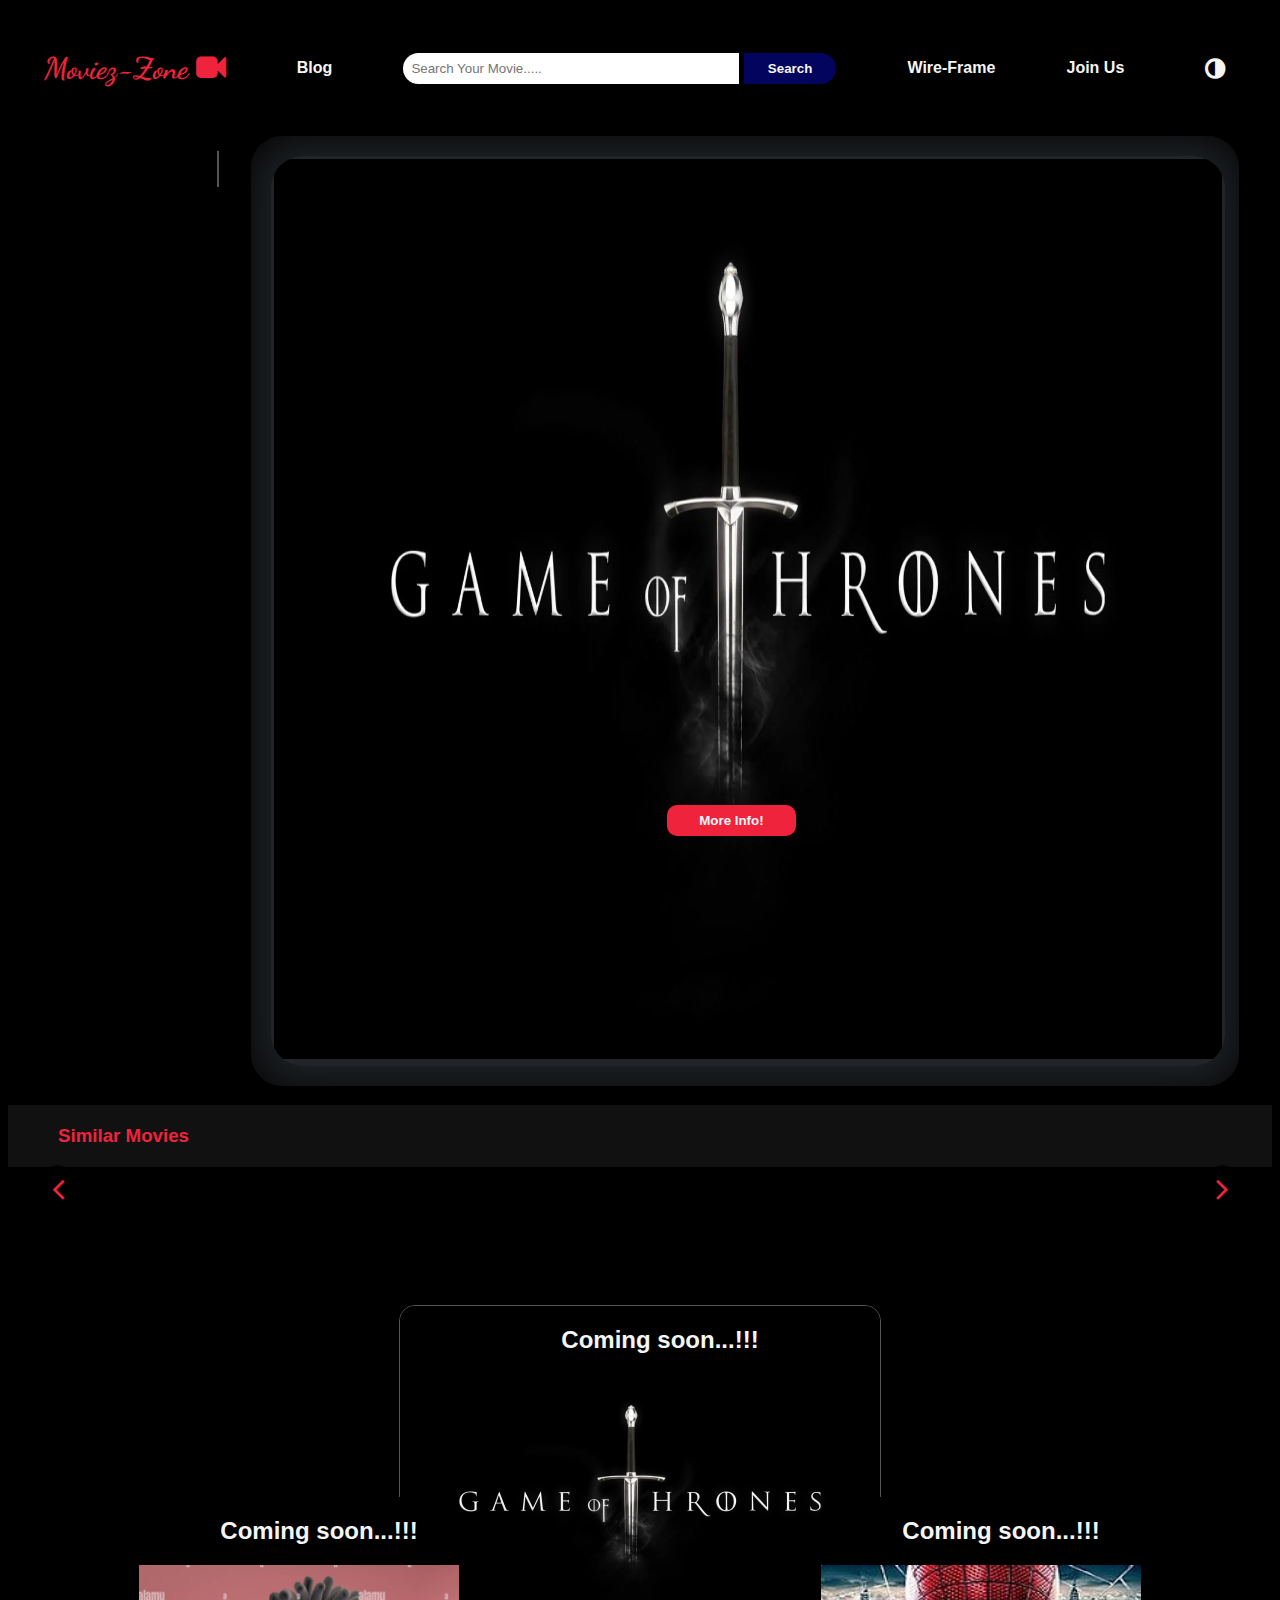
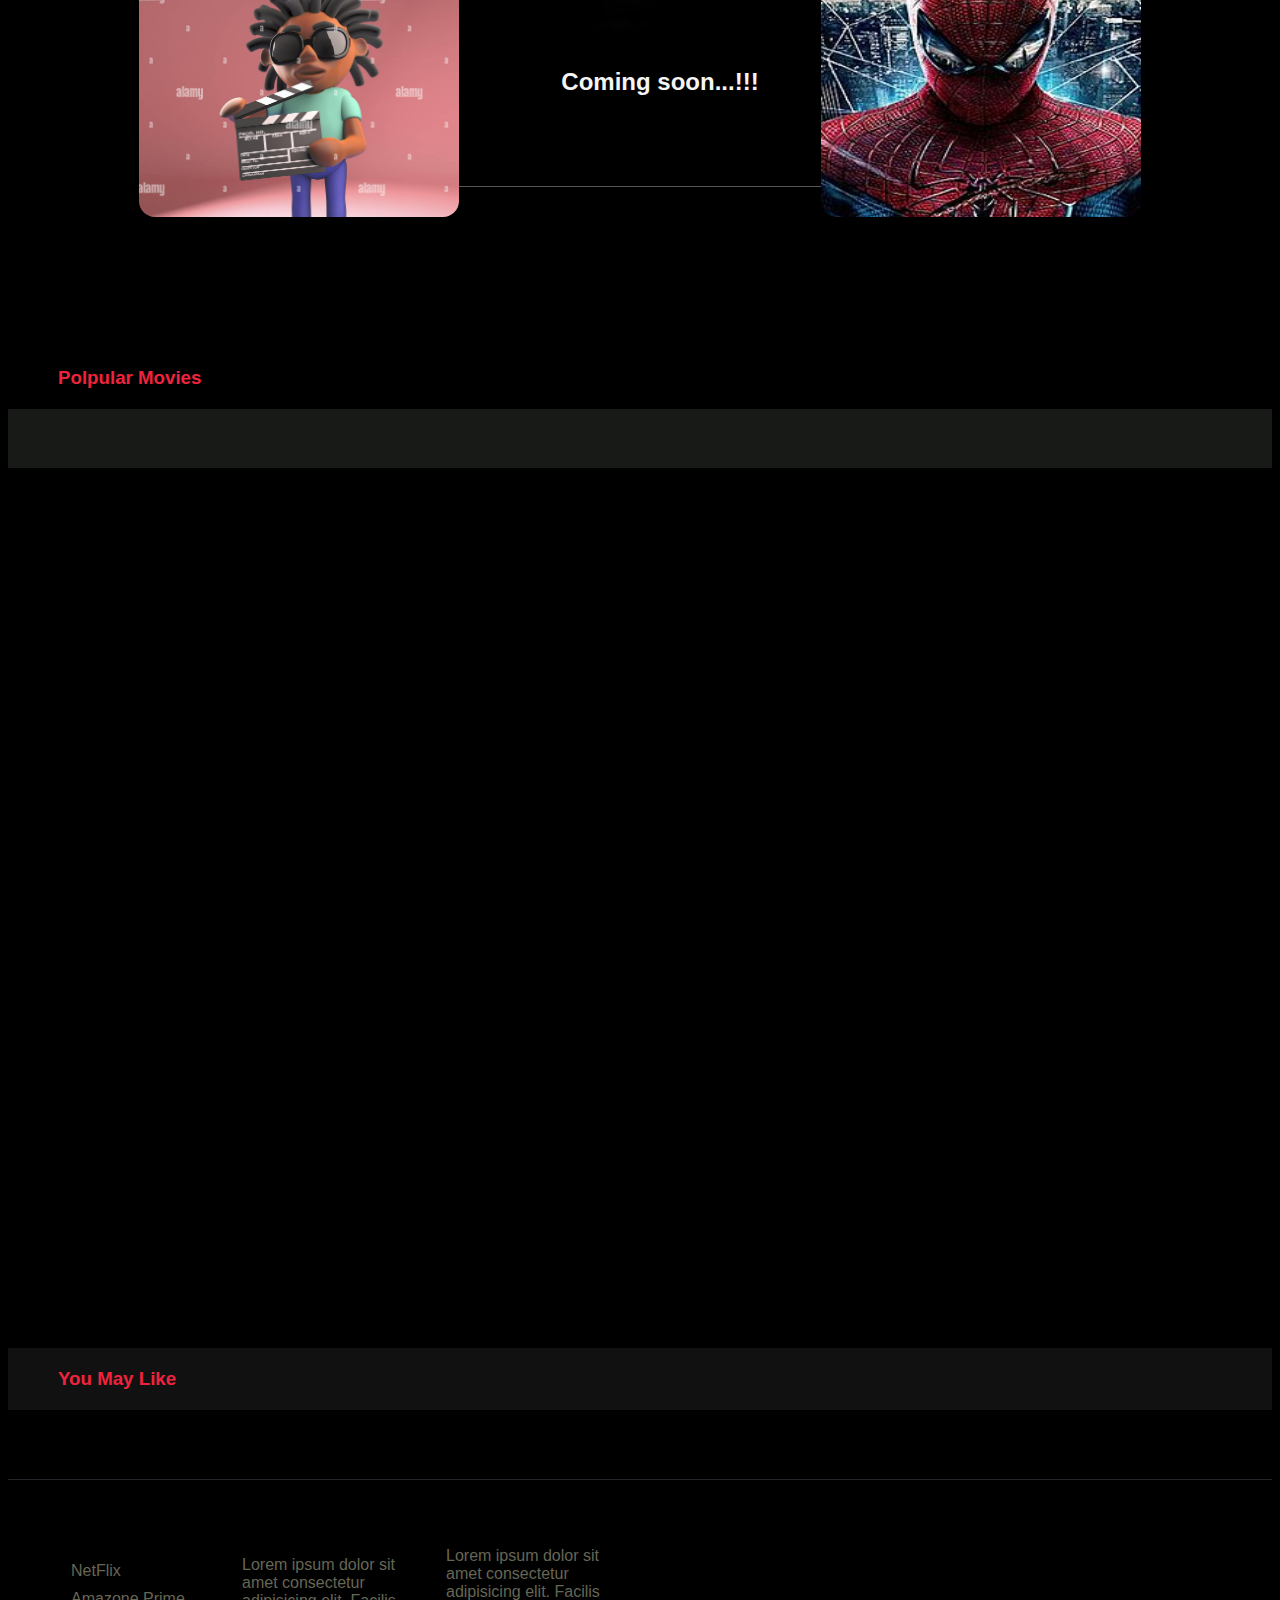
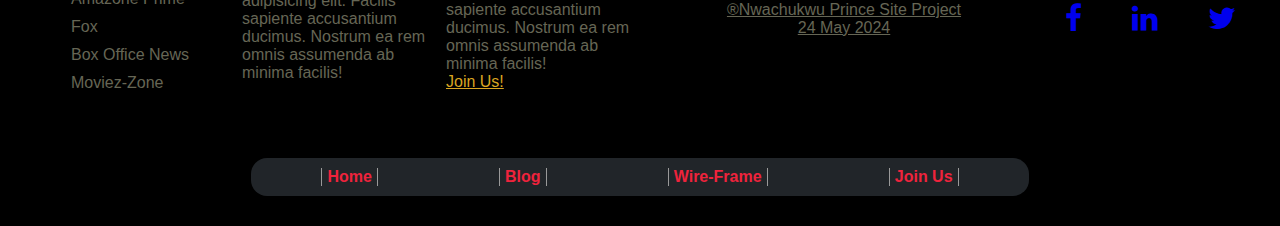
<file: index.html>
<!DOCTYPE html>
<html lang="en">
<head>
    <meta charset="UTF-8">
    <meta name="viewport" content="width=device-width, initial-scale=1.0">
    <title>Moviez-Zone</title>

    <!-- Meta tags for all media platforms -->
    <meta property="og:title" content="Moviez-Zone">
    <meta property="og:description" content="Watch your favorite movies and Tv drama for free, even on the go">
    <meta property="og:image" content="https://nwaxon2020.github.io/semester-project-2024/Images/metag_pic.png">
    <meta property="og:url" content="https://nwaxon2020.github.io/semester-project-2024/">
    <meta property="og:type" content="website">

    <!-- title page icon -->
    <link rel="icon" href="Images/icon.png">

    <!-- Style Sheets -->
    <link rel="stylesheet" href="styles/movie.css">
    <link rel="stylesheet" href="styles/small.css">

    <!-- fa fa Awsome fonts -->
    <link rel="stylesheet" href="https://cdnjs.cloudflare.com/ajax/libs/font-awesome/4.7.0/css/font-awesome.min.css">

    <!-- Google font links -->
    <link rel="preconnect" href="https://fonts.googleapis.com">
    <link rel="preconnect" href="https://fonts.gstatic.com" crossorigin>
    <link href="https://fonts.googleapis.com/css2?family=Dancing+Script:wght@400..700&family=Jacquard+12&family=Poetsen+One&display=swap" rel="stylesheet">
</head>
<body class="bd">
    <header>
        <nav id="large-nav">           
            <ul>
                <li class="head"><a href="index.html">Moviez-Zone <i class="fa fa-video-camera"></i></a></li>
                <li><a href="blog.html">Blog</a></li>
                <li>
                    <form class="serchForm">
                        <input type="text" placeholder="Search Your Movie....." name="movie--name">
                        <button type="submit">Search</button>
                    </form>
                </li>
                <li><a href="wire-frame.html">Wire-Frame</a></li>
                <li><a href="join.html">Join Us</a></li>
                <li><i class="fa fa-adjust" style="font-size: 24px;"></i></li>        
            </ul>
        </nav>

        <nav id="hambug-nav">
            <h5 class="head"><a href="index.html">Moviez Zone <i class="fa fa-video-camera"></i></a></h5>
            <form class="serchForm">
                <input type="text" placeholder="Search Your Movie....." name="movie--name" >
                <button type="submit"><i class="fa fa-search"></i></button>
            </form>
            
            <button class="hambug"><i class="fa fa-bars"></i></button>
        </nav>
        <ul class="hambug-ul">
            <li><a class="active" href="index.html">Home</a></li>
            <li><a href="blog.html">Blog</a></li>
            <li><a href="join.html">Join Us</a></li>
            <li><i class="fa fa-adjust" style="font-size: 24px;"></i></li>
            <li><a href="wire-frame.html">Wire-Frame</a></li>
        </ul>
    </header>

    <main>

        <div id="main">

            <div id="genres">
                <ul class="genres">
                    <!-- genres -->
                </ul>
            </div>

            <div class="view-port">
                <div class="movie-hero-image">
                    <!-- Hero image -->
                </div>
            </div>

        </div>


        <div class="trilers">
            <h3>Similar Movies</h3>
            <div class="triler-img">
                <!-- similar Images -->
            </div>
            <button class="bw"><i class="fa fa-angle-left"></i></button>
            <button class="fw"><i class="fa fa-angle-right"></i></button>
        </div>
        
        <div id="hero-line">
            <div id="hero1">
                <h2>Coming soon...!!!</h2>
                <img src="Images/test picture-3.jpg" alt="">
            </div>
            <div id="hero">
                <h2>Coming soon...!!!</h2>
                <img src="Images/test picture.webp" alt="">
                <h2>Coming soon...!!!</h2>    
            </div>
            <div id="hero2">
                <h2>Coming soon...!!!</h2>
                <img src="Images/test picture-2.jpg" alt="">          
            </div>
        </div>
        <div class="polpular">
            <h3>Polpular Movies</h3>
            <div id="popTrilar" class="triler-img">
                <!-- popular Movies -->
            </div>
        </div>


        <div class="video-container">
        
            <iframe class="video-element" src="https://www.youtube.com/embed/eQtBeFR13HU?si=UFFf_EtWzk51INrL" title="YouTube video player" allow="accelerometer; autoplay; clipboard-write; encrypted-media; gyroscope; picture-in-picture; web-share" referrerpolicy="strict-origin-when-cross-origin" allowfullscreen loading="lazy">
            </iframe>

            <iframe class="video-element" src="https://www.youtube.com/embed/rgis_ww4qcI?si=VnEREX4lFDgade1E" title="YouTube video player" allow="accelerometer; autoplay; clipboard-write; encrypted-media; gyroscope; picture-in-picture; web-share" referrerpolicy="strict-origin-when-cross-origin" allowfullscreen loading="lazy"></iframe>
            
            <iframe class="video-element" src="https://www.youtube.com/embed/ytNyibPQFhw?si=AIkmV4pQBNs8__oJ" title="YouTube video player" allow="accelerometer; autoplay; clipboard-write; encrypted-media; gyroscope; picture-in-picture; web-share" referrerpolicy="strict-origin-when-cross-origin" allowfullscreen loading="lazy"></iframe>
               
        </div>

        <div class="you-may-like">
            <h3>You May Like</h3>
            <div id="you-img" class="you-img">
               <!-- You may Like iimages -->
            </div>
        </div>
    </main>

    <footer>
        <div id="footer">
            <ul>
                <li><a target="_blank" href="https://www.netflix.com/ng">NetFlix</a></li>
                <li><a target="_blank" href="https://www.amazon.com/gp/video/getstarted/ref=atv_lnk_web_prime">Amazone Prime</a></li>
                <li><a target="_blank" href="https://web.facebook.com/foxmoviesasia/?_rdc=1&_rdr">Fox</a></li>
                <li><a target="_blank" href="https://www.boxofficepro.com/">Box Office News</a></li>
                <li><a href="index.html">Moviez-Zone</a></li>
            </ul>

            <p>Lorem ipsum dolor sit amet consectetur adipisicing elit. Facilis sapiente accusantium ducimus. Nostrum ea rem omnis assumenda ab minima facilis!</p>

            <p>Lorem ipsum dolor sit amet consectetur adipisicing elit. Facilis sapiente accusantium ducimus. Nostrum ea rem omnis assumenda ab minima facilis!
                <a style="display: block;" href="join.html">Join Us!</a>
            </p>

            <p style="text-align: center;">&reg;Nwachukwu Prince Site Project <br>24 May 2024</p>
            <div id="links">
                <a target="_blank" href="https://mobile.facebook.com/home.php?deoia=1&_rdc=1&_rdr"><i class="fa fa-facebook-f"></i></a>
                <a target="_blank" href="https://www.linkedin.com/feed/"><i class="fa fa-linkedin"></i></a>
                <a target="_blank" href="https://x.com/Nwaxonprincezy2"><i class="fa fa-twitter"></i></a>
            </div>
        </div>

        <div id="tags">
            <div id="nav">
                <a href="index.html">Home</a>
                <a href="blog.html">Blog</a>
                <a href="wire-frame.html">Wire-Frame</a>
                <a href="join.html">Join Us</a>
            </div>
        </div>
    </footer>
    



    <script src="scripts/movie.js"></script>
</body>
</html>
</file>
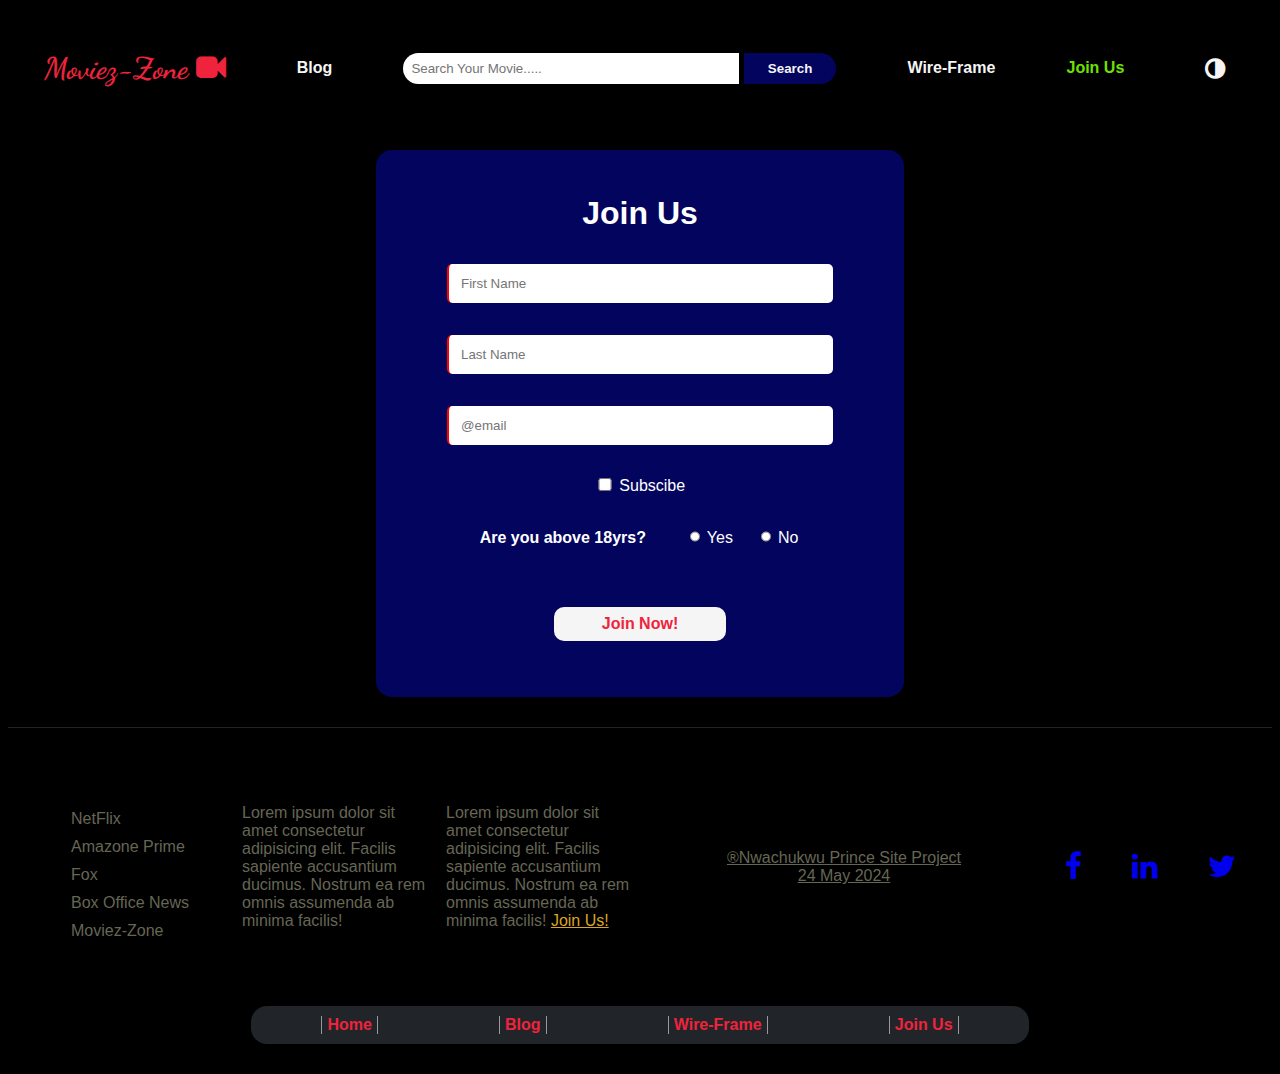
<file: join.html>
<!DOCTYPE html>
<html lang="en">
<head>
    <meta charset="UTF-8">
    <meta name="viewport" content="width=device-width, initial-scale=1.0">
    <title>Join Us Today</title>

    <!-- title page icon -->
    <link rel="icon" href="Images/icon.png">

    <!-- Style Sheets -->
    <link rel="stylesheet" href="styles/movie.css">
    <link rel="stylesheet" href="styles/join.css">
    <link rel="stylesheet" href="styles/small.css">  

    <!-- fa fa Awsome fonts -->
    <link rel="stylesheet" href="https://cdnjs.cloudflare.com/ajax/libs/font-awesome/4.7.0/css/font-awesome.min.css">

    <!-- Google font links -->
    <link rel="preconnect" href="https://fonts.googleapis.com">
    <link rel="preconnect" href="https://fonts.gstatic.com" crossorigin>
    <link href="https://fonts.googleapis.com/css2?family=Dancing+Script:wght@400..700&family=Jacquard+12&family=Poetsen+One&display=swap" rel="stylesheet">
</head>
<body class="bd">
    <header>
        <nav id="large-nav">           
            <ul>
                <li class="head"><a href="index.html">Moviez-Zone <i class="fa fa-video-camera"></i></a></li>
                <li><a href="blog.html">Blog</a></li>
                <li>
                    <form >
                        <input type="text" placeholder="Search Your Movie....." name="movie--name" >
                        <button type="submit">Search</button>
                    </form>
                </li>
                <li><a href="wire-frame.html">Wire-Frame</a></li>
                <li><a class="active" href="join.html">Join Us</a></li>
                <li><i class="fa fa-adjust" style="font-size: 24px;"></i></li>  
            </ul>
        </nav>

        <nav id="hambug-nav">
            <h5 class="head"><a href="index.html">Moviez Zone <i class="fa fa-video-camera"></i></a></h5>
            <form >
                <input type="text" placeholder="Search Your Movie....." name="movie--name" >
                <button type="submit"><i class="fa fa-search"></i></button>
            </form>
            <button class="hambug"><i class="fa fa-bars"></i></button>
        </nav>
        <ul class="hambug-ul">
            <li><a href="index.html">Home</a></li>
            <li><a href="blog.html">Blog</a></li>
            <li><a class="active" href="join.html">Join Us</a></li>
            <li><i class="fa fa-adjust" style="font-size: 24px;"></i></li>
            <li><a href="wire-frame.html">Wire-Frame</a></li>
        </ul>
    </header>

   <div id="join-us">
        <form class="regForm">
            <h1>Join Us</h1>
            <input type="text" name="fname" placeholder="First Name" required>
            <input type="text" name="lname" placeholder="Last Name" required>
            <input type="email" name="email" placeholder="@email" class="em" required>
            <input title="Subscribe to our News and emails" type="checkbox" name="subscribed" value="yes"> <label title="Subscribe to our News and emails">Subscibe</label>
               
            <div>
                <h4>Are you above 18yrs?</h4>
                <input type="radio" name="above-18" value="yes" required> <p class="p">Yes</p>
                <input type="radio" name="above-18" value="no" required> <p>No</p>
            </div>

            <button id="join" type="submit">Join Now!</button>
     
        </form>
   </div>

    <footer>
        <div id="footer">
            <ul>
                <li><a target="_blank" href="https://www.netflix.com/ng">NetFlix</a></li>
                <li><a target="_blank" href="https://www.amazon.com/gp/video/getstarted/ref=atv_lnk_web_prime">Amazone Prime</a></li>
                <li><a target="_blank" href="https://web.facebook.com/foxmoviesasia/?_rdc=1&_rdr">Fox</a></li>
                <li><a target="_blank" href="https://www.boxofficepro.com/">Box Office News</a></li>
                <li><a href="index.html">Moviez-Zone</a></li>
            </ul>

            <p>Lorem ipsum dolor sit amet consectetur adipisicing elit. Facilis sapiente accusantium ducimus. Nostrum ea rem omnis assumenda ab minima facilis!</p>

            <p>Lorem ipsum dolor sit amet consectetur adipisicing elit. Facilis sapiente accusantium ducimus. Nostrum ea rem omnis assumenda ab minima facilis!
                <a href="join.html">Join Us!</a>
            </p>

            <p style="text-align: center;">&reg;Nwachukwu Prince Site Project <br>24 May 2024</p>
            <div id="links">
                <a target="_blank" href="https://mobile.facebook.com/home.php?deoia=1&_rdc=1&_rdr"><i class="fa fa-facebook-f"></i></a>
                <a target="_blank" href="https://www.linkedin.com/feed/"><i class="fa fa-linkedin"></i></a>
                <a target="_blank" href="https://x.com/Nwaxonprincezy2"><i class="fa fa-twitter"></i></a>
            </div>
        </div>

        <div id="tags">
            <div id="nav">
                <a href="index.html">Home</a>
                <a href="blog.html">Blog</a>
                <a href="wire-frame.html">Wire-Frame</a>
                <a href="join.html">Join Us</a>
            </div>
        </div>
    </footer>

    <script src="scripts/form.js"></script>
    <script src="scripts/movie.js"></script>
    
</body>
</html>
</file>
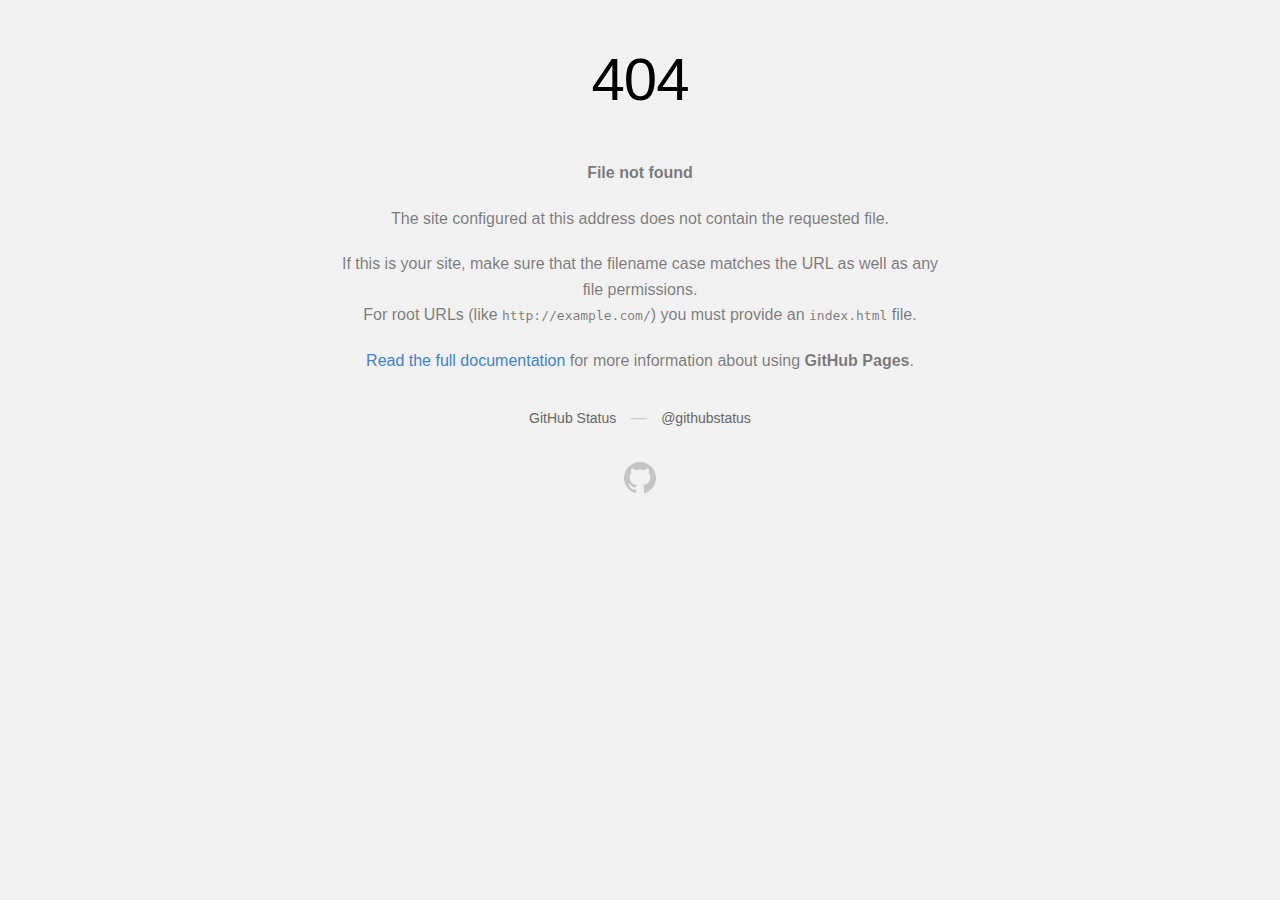
<file: Images/Page not found · GitHub Pages.html>
<!DOCTYPE html>
<!-- saved from url=(0074)https://nwaxon2020.github.io/semester-project-2024/Images/metag_pic.png%22 -->
<html><head><meta http-equiv="Content-Type" content="text/html; charset=UTF-8">
    
    <meta http-equiv="Content-Security-Policy" content="default-src &#39;none&#39;; style-src &#39;unsafe-inline&#39;; img-src data:; connect-src &#39;self&#39;">
    <title>Page not found · GitHub Pages</title>
    <style type="text/css" media="screen">
      body {
        background-color: #f1f1f1;
        margin: 0;
        font-family: "Helvetica Neue", Helvetica, Arial, sans-serif;
      }

      .container { margin: 50px auto 40px auto; width: 600px; text-align: center; }

      a { color: #4183c4; text-decoration: none; }
      a:hover { text-decoration: underline; }

      h1 { width: 800px; position:relative; left: -100px; letter-spacing: -1px; line-height: 60px; font-size: 60px; font-weight: 100; margin: 0px 0 50px 0; text-shadow: 0 1px 0 #fff; }
      p { color: rgba(0, 0, 0, 0.5); margin: 20px 0; line-height: 1.6; }

      ul { list-style: none; margin: 25px 0; padding: 0; }
      li { display: table-cell; font-weight: bold; width: 1%; }

      .logo { display: inline-block; margin-top: 35px; }
      .logo-img-2x { display: none; }
      @media
      only screen and (-webkit-min-device-pixel-ratio: 2),
      only screen and (   min--moz-device-pixel-ratio: 2),
      only screen and (     -o-min-device-pixel-ratio: 2/1),
      only screen and (        min-device-pixel-ratio: 2),
      only screen and (                min-resolution: 192dpi),
      only screen and (                min-resolution: 2dppx) {
        .logo-img-1x { display: none; }
        .logo-img-2x { display: inline-block; }
      }

      #suggestions {
        margin-top: 35px;
        color: #ccc;
      }
      #suggestions a {
        color: #666666;
        font-weight: 200;
        font-size: 14px;
        margin: 0 10px;
      }

    </style>
  <style type="text/css">
@font-face {
  font-weight: 400;
  font-style:  normal;
  font-family: circular;

  src: url('chrome-extension://liecbddmkiiihnedobmlmillhodjkdmb/fonts/CircularXXWeb-Book.woff2') format('woff2');
}

@font-face {
  font-weight: 700;
  font-style:  normal;
  font-family: circular;

  src: url('chrome-extension://liecbddmkiiihnedobmlmillhodjkdmb/fonts/CircularXXWeb-Bold.woff2') format('woff2');
}</style></head>
  <body data-new-gr-c-s-check-loaded="14.1176.0" data-gr-ext-installed="">

    <div class="container">

      <h1>404</h1>
      <p><strong>File not found</strong></p>

      <p>
        The site configured at this address does not
        contain the requested file.
      </p>

      <p>
        If this is your site, make sure that the filename case matches the URL
        as well as any file permissions.<br>
        For root URLs (like <code>http://example.com/</code>) you must provide an
        <code>index.html</code> file.
      </p>

      <p>
        <a href="https://help.github.com/pages/">Read the full documentation</a>
        for more information about using <strong>GitHub Pages</strong>.
      </p>

      <div id="suggestions">
        <a href="https://githubstatus.com/">GitHub Status</a> —
        <a href="https://twitter.com/githubstatus">@githubstatus</a>
      </div>

      <a href="https://nwaxon2020.github.io/" class="logo logo-img-1x">
        <img width="32" height="32" title="" alt="" src="[data-uri]">
      </a>

      <a href="https://nwaxon2020.github.io/" class="logo logo-img-2x">
        <img width="32" height="32" title="" alt="" src="[data-uri]">
      </a>
    </div>
  

<div id="loom-companion-mv3" ext-id="liecbddmkiiihnedobmlmillhodjkdmb"><section id="shadow-host-companion"><template shadowrootmode="open"><div id="inner-shadow-companion"><div class="css-0" id="tooltip-mount-layer-companion"></div><style data-emotion="companion-global"></style><style data-emotion="companion" data-s=""></style><style>
            
    #inner-shadow-companion {
      font-size: 100%;
    }
    #inner-shadow-companion {
      font-family: circular, -apple-system, BlinkMacSystemFont, Segoe UI,
        sans-serif;
      color: var(--lns-color-body);
      
  font-size: var(--lns-fontSize-medium);
  line-height: var(--lns-lineHeight-medium);
;
      font-feature-settings: 'ss08' on;
    }

    #inner-shadow-companion *,
    #inner-shadow-companion *:before,
    #inner-shadow-companion *:after {
      box-sizing: border-box;
    }

    #inner-shadow-companion * {
      -webkit-font-smoothing: antialiased;
      -moz-osx-font-smoothing: grayscale;
      letter-spacing: calc(0.6px - 0.05em);
    }

    
    #inner-shadow-companion,
    .theme-light,
    [data-lens-theme="light"] {
      --lns-color-primary: var(--lns-themeLight-color-primary);--lns-color-primaryHover: var(--lns-themeLight-color-primaryHover);--lns-color-primaryActive: var(--lns-themeLight-color-primaryActive);--lns-color-body: var(--lns-themeLight-color-body);--lns-color-bodyDimmed: var(--lns-themeLight-color-bodyDimmed);--lns-color-background: var(--lns-themeLight-color-background);--lns-color-backgroundHover: var(--lns-themeLight-color-backgroundHover);--lns-color-backgroundActive: var(--lns-themeLight-color-backgroundActive);--lns-color-backgroundSecondary: var(--lns-themeLight-color-backgroundSecondary);--lns-color-backgroundSecondary2: var(--lns-themeLight-color-backgroundSecondary2);--lns-color-overlay: var(--lns-themeLight-color-overlay);--lns-color-border: var(--lns-themeLight-color-border);--lns-color-focusRing: var(--lns-themeLight-color-focusRing);--lns-color-record: var(--lns-themeLight-color-record);--lns-color-recordHover: var(--lns-themeLight-color-recordHover);--lns-color-recordActive: var(--lns-themeLight-color-recordActive);--lns-color-info: var(--lns-themeLight-color-info);--lns-color-success: var(--lns-themeLight-color-success);--lns-color-warning: var(--lns-themeLight-color-warning);--lns-color-danger: var(--lns-themeLight-color-danger);--lns-color-dangerHover: var(--lns-themeLight-color-dangerHover);--lns-color-dangerActive: var(--lns-themeLight-color-dangerActive);--lns-color-backdrop: var(--lns-themeLight-color-backdrop);--lns-color-backdropDark: var(--lns-themeLight-color-backdropDark);--lns-color-backdropTwilight: var(--lns-themeLight-color-backdropTwilight);--lns-color-disabledContent: var(--lns-themeLight-color-disabledContent);--lns-color-highlight: var(--lns-themeLight-color-highlight);--lns-color-disabledBackground: var(--lns-themeLight-color-disabledBackground);--lns-color-formFieldBorder: var(--lns-themeLight-color-formFieldBorder);--lns-color-formFieldBackground: var(--lns-themeLight-color-formFieldBackground);--lns-color-buttonBorder: var(--lns-themeLight-color-buttonBorder);--lns-color-upgrade: var(--lns-themeLight-color-upgrade);--lns-color-upgradeHover: var(--lns-themeLight-color-upgradeHover);--lns-color-upgradeActive: var(--lns-themeLight-color-upgradeActive);--lns-color-tabBackground: var(--lns-themeLight-color-tabBackground);--lns-color-discoveryBackground: var(--lns-themeLight-color-discoveryBackground);--lns-color-discoveryLightBackground: var(--lns-themeLight-color-discoveryLightBackground);--lns-color-discoveryTitle: var(--lns-themeLight-color-discoveryTitle);--lns-color-discoveryHighlight: var(--lns-themeLight-color-discoveryHighlight);
    }

    .theme-dark,
    [data-lens-theme="dark"] {
      --lns-color-primary: var(--lns-themeDark-color-primary);--lns-color-primaryHover: var(--lns-themeDark-color-primaryHover);--lns-color-primaryActive: var(--lns-themeDark-color-primaryActive);--lns-color-body: var(--lns-themeDark-color-body);--lns-color-bodyDimmed: var(--lns-themeDark-color-bodyDimmed);--lns-color-background: var(--lns-themeDark-color-background);--lns-color-backgroundHover: var(--lns-themeDark-color-backgroundHover);--lns-color-backgroundActive: var(--lns-themeDark-color-backgroundActive);--lns-color-backgroundSecondary: var(--lns-themeDark-color-backgroundSecondary);--lns-color-backgroundSecondary2: var(--lns-themeDark-color-backgroundSecondary2);--lns-color-overlay: var(--lns-themeDark-color-overlay);--lns-color-border: var(--lns-themeDark-color-border);--lns-color-focusRing: var(--lns-themeDark-color-focusRing);--lns-color-record: var(--lns-themeDark-color-record);--lns-color-recordHover: var(--lns-themeDark-color-recordHover);--lns-color-recordActive: var(--lns-themeDark-color-recordActive);--lns-color-info: var(--lns-themeDark-color-info);--lns-color-success: var(--lns-themeDark-color-success);--lns-color-warning: var(--lns-themeDark-color-warning);--lns-color-danger: var(--lns-themeDark-color-danger);--lns-color-dangerHover: var(--lns-themeDark-color-dangerHover);--lns-color-dangerActive: var(--lns-themeDark-color-dangerActive);--lns-color-backdrop: var(--lns-themeDark-color-backdrop);--lns-color-backdropDark: var(--lns-themeDark-color-backdropDark);--lns-color-backdropTwilight: var(--lns-themeDark-color-backdropTwilight);--lns-color-disabledContent: var(--lns-themeDark-color-disabledContent);--lns-color-highlight: var(--lns-themeDark-color-highlight);--lns-color-disabledBackground: var(--lns-themeDark-color-disabledBackground);--lns-color-formFieldBorder: var(--lns-themeDark-color-formFieldBorder);--lns-color-formFieldBackground: var(--lns-themeDark-color-formFieldBackground);--lns-color-buttonBorder: var(--lns-themeDark-color-buttonBorder);--lns-color-upgrade: var(--lns-themeDark-color-upgrade);--lns-color-upgradeHover: var(--lns-themeDark-color-upgradeHover);--lns-color-upgradeActive: var(--lns-themeDark-color-upgradeActive);--lns-color-tabBackground: var(--lns-themeDark-color-tabBackground);--lns-color-discoveryBackground: var(--lns-themeDark-color-discoveryBackground);--lns-color-discoveryLightBackground: var(--lns-themeDark-color-discoveryLightBackground);--lns-color-discoveryTitle: var(--lns-themeDark-color-discoveryTitle);--lns-color-discoveryHighlight: var(--lns-themeDark-color-discoveryHighlight);
    }
  

    
    #inner-shadow-companion {
      --lns-fontWeight-book:400;--lns-fontWeight-bold:700;--lns-unit:0.5rem;--lns-fontSize-small:calc(1.5 * var(--lns-unit, 8px));--lns-lineHeight-small:1.5;--lns-fontSize-body-sm:calc(1.5 * var(--lns-unit, 8px));--lns-lineHeight-body-sm:1.5;--lns-fontSize-medium:calc(1.75 * var(--lns-unit, 8px));--lns-lineHeight-medium:1.6;--lns-fontSize-body-md:calc(1.75 * var(--lns-unit, 8px));--lns-lineHeight-body-md:1.6;--lns-fontSize-large:calc(2.25 * var(--lns-unit, 8px));--lns-lineHeight-large:1.45;--lns-fontSize-body-lg:calc(2.25 * var(--lns-unit, 8px));--lns-lineHeight-body-lg:1.45;--lns-fontSize-xlarge:calc(3 * var(--lns-unit, 8px));--lns-lineHeight-xlarge:1.35;--lns-fontSize-heading-sm:calc(3 * var(--lns-unit, 8px));--lns-lineHeight-heading-sm:1.35;--lns-fontSize-xxlarge:calc(4 * var(--lns-unit, 8px));--lns-lineHeight-xxlarge:1.2;--lns-fontSize-heading-md:calc(4 * var(--lns-unit, 8px));--lns-lineHeight-heading-md:1.2;--lns-fontSize-xxxlarge:calc(6 * var(--lns-unit, 8px));--lns-lineHeight-xxxlarge:1.15;--lns-fontSize-heading-lg:calc(6 * var(--lns-unit, 8px));--lns-lineHeight-heading-lg:1.15;--lns-radius-medium:calc(1 * var(--lns-unit, 8px));--lns-radius-large:calc(2 * var(--lns-unit, 8px));--lns-radius-xlarge:calc(3 * var(--lns-unit, 8px));--lns-radius-full:calc(999 * var(--lns-unit, 8px));--lns-shadow-small:0 calc(0.5 * var(--lns-unit, 8px)) calc(1.25 * var(--lns-unit, 8px)) hsla(0, 0%, 0%, 0.05);--lns-shadow-medium:0 calc(0.5 * var(--lns-unit, 8px)) calc(1.25 * var(--lns-unit, 8px)) hsla(0, 0%, 0%, 0.1);--lns-shadow-large:0 calc(0.75 * var(--lns-unit, 8px)) calc(3 * var(--lns-unit, 8px)) hsla(0, 0%, 0%, 0.1);--lns-space-xsmall:calc(0.5 * var(--lns-unit, 8px));--lns-space-small:calc(1 * var(--lns-unit, 8px));--lns-space-medium:calc(2 * var(--lns-unit, 8px));--lns-space-large:calc(3 * var(--lns-unit, 8px));--lns-space-xlarge:calc(5 * var(--lns-unit, 8px));--lns-space-xxlarge:calc(8 * var(--lns-unit, 8px));--lns-formFieldBorderWidth:1px;--lns-formFieldBorderWidthFocus:2px;--lns-formFieldHeight:calc(4.5 * var(--lns-unit, 8px));--lns-formFieldRadius:calc(2.25 * var(--lns-unit, 8px));--lns-formFieldHorizontalPadding:calc(2 * var(--lns-unit, 8px));--lns-formFieldBorderShadow:
    inset 0 0 0 var(--lns-formFieldBorderWidth) var(--lns-color-formFieldBorder)
  ;--lns-formFieldBorderShadowFocus:
    inset 0 0 0 var(--lns-formFieldBorderWidthFocus) var(--lns-color-blurple),
    0 0 0 var(--lns-formFieldBorderWidthFocus) var(--lns-color-focusRing)
  ;--lns-color-red:hsla(11,80%,45%,1);--lns-color-blurpleLight:hsla(240,83.3%,95.3%,1);--lns-color-blurpleMedium:hsla(242,81%,87.6%,1);--lns-color-blurple:hsla(242,88.4%,66.3%,1);--lns-color-blurpleDark:hsla(242,87.6%,62%,1);--lns-color-offWhite:hsla(45,36.4%,95.7%,1);--lns-color-blueLight:hsla(206,58.3%,85.9%,1);--lns-color-blue:hsla(206,100%,73.3%,1);--lns-color-blueDark:hsla(206,29.5%,33.9%,1);--lns-color-orangeLight:hsla(6,100%,89.6%,1);--lns-color-orange:hsla(11,100%,62.2%,1);--lns-color-orangeDark:hsla(11,79.9%,64.9%,1);--lns-color-tealLight:hsla(180,20%,67.6%,1);--lns-color-teal:hsla(180,51.4%,51.6%,1);--lns-color-tealDark:hsla(180,16.2%,22.9%,1);--lns-color-yellowLight:hsla(39,100%,87.8%,1);--lns-color-yellow:hsla(50,100%,57.3%,1);--lns-color-yellowDark:hsla(39,100%,68%,1);--lns-color-grey8:hsla(0,0%,13%,1);--lns-color-grey7:hsla(246,16%,26%,1);--lns-color-grey6:hsla(252,13%,46%,1);--lns-color-grey5:hsla(240,7%,62%,1);--lns-color-grey4:hsla(259,12%,75%,1);--lns-color-grey3:hsla(260,11%,85%,1);--lns-color-grey2:hsla(260,11%,95%,1);--lns-color-grey1:hsla(240,7%,97%,1);--lns-color-white:hsla(0,0%,100%,1);--lns-themeLight-color-primary:hsla(242,88.4%,66.3%,1);--lns-themeLight-color-primaryHover:hsla(242,88.4%,56.3%,1);--lns-themeLight-color-primaryActive:hsla(242,88.4%,45.3%,1);--lns-themeLight-color-body:hsla(0,0%,13%,1);--lns-themeLight-color-bodyDimmed:hsla(252,13%,46%,1);--lns-themeLight-color-background:hsla(0,0%,100%,1);--lns-themeLight-color-backgroundHover:hsla(246,16%,26%,0.1);--lns-themeLight-color-backgroundActive:hsla(246,16%,26%,0.3);--lns-themeLight-color-backgroundSecondary:hsla(246,16%,26%,0.04);--lns-themeLight-color-backgroundSecondary2:hsla(45,34%,78%,0.2);--lns-themeLight-color-overlay:hsla(0,0%,100%,1);--lns-themeLight-color-border:hsla(252,13%,46%,0.2);--lns-themeLight-color-focusRing:hsla(242,88.4%,66.3%,0.5);--lns-themeLight-color-record:hsla(11,100%,62.2%,1);--lns-themeLight-color-recordHover:hsla(11,100%,52.2%,1);--lns-themeLight-color-recordActive:hsla(11,100%,42.2%,1);--lns-themeLight-color-info:hsla(206,100%,73.3%,1);--lns-themeLight-color-success:hsla(180,51.4%,51.6%,1);--lns-themeLight-color-warning:hsla(39,100%,68%,1);--lns-themeLight-color-danger:hsla(11,80%,45%,1);--lns-themeLight-color-dangerHover:hsla(11,80%,38%,1);--lns-themeLight-color-dangerActive:hsla(11,80%,31%,1);--lns-themeLight-color-backdrop:hsla(0,0%,13%,0.5);--lns-themeLight-color-backdropDark:hsla(0,0%,13%,0.9);--lns-themeLight-color-backdropTwilight:hsla(245,44.8%,46.9%,0.8);--lns-themeLight-color-disabledContent:hsla(240,7%,62%,1);--lns-themeLight-color-highlight:hsla(240,83.3%,66.3%,0.15);--lns-themeLight-color-disabledBackground:hsla(260,11%,95%,1);--lns-themeLight-color-formFieldBorder:hsla(260,11%,85%,1);--lns-themeLight-color-formFieldBackground:hsla(0,0%,100%,1);--lns-themeLight-color-buttonBorder:hsla(252,13%,46%,0.25);--lns-themeLight-color-upgrade:hsla(206,100%,93%,1);--lns-themeLight-color-upgradeHover:hsla(206,100%,85%,1);--lns-themeLight-color-upgradeActive:hsla(206,100%,77%,1);--lns-themeLight-color-tabBackground:hsla(252,13%,46%,0.15);--lns-themeLight-color-discoveryBackground:hsla(206,100%,93%,1);--lns-themeLight-color-discoveryLightBackground:hsla(206,100%,97%,1);--lns-themeLight-color-discoveryTitle:hsla(0,0%,13%,1);--lns-themeLight-color-discoveryHighlight:hsla(206,100%,77%,0.3);--lns-themeDark-color-primary:hsla(242,87%,73%,1);--lns-themeDark-color-primaryHover:hsla(242,88.4%,56.3%,1);--lns-themeDark-color-primaryActive:hsla(242,88.4%,45.3%,1);--lns-themeDark-color-body:hsla(240,7%,97%,1);--lns-themeDark-color-bodyDimmed:hsla(240,7%,62%,1);--lns-themeDark-color-background:hsla(0,0%,13%,1);--lns-themeDark-color-backgroundHover:hsla(0,0%,100%,0.1);--lns-themeDark-color-backgroundActive:hsla(0,0%,100%,0.2);--lns-themeDark-color-backgroundSecondary:hsla(0,0%,100%,0.04);--lns-themeDark-color-backgroundSecondary2:hsla(45,13%,44%,0.2);--lns-themeDark-color-overlay:hsla(0,0%,20%,1);--lns-themeDark-color-border:hsla(259,12%,75%,0.2);--lns-themeDark-color-focusRing:hsla(242,88.4%,66.3%,0.5);--lns-themeDark-color-record:hsla(11,100%,62.2%,1);--lns-themeDark-color-recordHover:hsla(11,100%,52.2%,1);--lns-themeDark-color-recordActive:hsla(11,100%,42.2%,1);--lns-themeDark-color-info:hsla(206,100%,73.3%,1);--lns-themeDark-color-success:hsla(180,51.4%,51.6%,1);--lns-themeDark-color-warning:hsla(39,100%,68%,1);--lns-themeDark-color-danger:hsla(11,80%,45%,1);--lns-themeDark-color-dangerHover:hsla(11,80%,38%,1);--lns-themeDark-color-dangerActive:hsla(11,80%,31%,1);--lns-themeDark-color-backdrop:hsla(0,0%,13%,0.5);--lns-themeDark-color-backdropDark:hsla(0,0%,13%,0.9);--lns-themeDark-color-backdropTwilight:hsla(245,44.8%,46.9%,0.8);--lns-themeDark-color-disabledContent:hsla(240,7%,62%,1);--lns-themeDark-color-highlight:hsla(240,83.3%,66.3%,0.15);--lns-themeDark-color-disabledBackground:hsla(252,13%,23%,1);--lns-themeDark-color-formFieldBorder:hsla(252,13%,46%,1);--lns-themeDark-color-formFieldBackground:hsla(0,0%,13%,1);--lns-themeDark-color-buttonBorder:hsla(0,0%,100%,0.25);--lns-themeDark-color-upgrade:hsla(206,92%,81%,1);--lns-themeDark-color-upgradeHover:hsla(206,92%,74%,1);--lns-themeDark-color-upgradeActive:hsla(206,92%,67%,1);--lns-themeDark-color-tabBackground:hsla(0,0%,100%,0.15);--lns-themeDark-color-discoveryBackground:hsla(206,92%,81%,1);--lns-themeDark-color-discoveryLightBackground:hsla(0,0%,13%,1);--lns-themeDark-color-discoveryTitle:hsla(206,100%,73.3%,1);--lns-themeDark-color-discoveryHighlight:hsla(206,100%,77%,0.3);
    }
  

    .c\:red{color:var(--lns-color-red)}.c\:blurpleLight{color:var(--lns-color-blurpleLight)}.c\:blurpleMedium{color:var(--lns-color-blurpleMedium)}.c\:blurple{color:var(--lns-color-blurple)}.c\:blurpleDark{color:var(--lns-color-blurpleDark)}.c\:offWhite{color:var(--lns-color-offWhite)}.c\:blueLight{color:var(--lns-color-blueLight)}.c\:blue{color:var(--lns-color-blue)}.c\:blueDark{color:var(--lns-color-blueDark)}.c\:orangeLight{color:var(--lns-color-orangeLight)}.c\:orange{color:var(--lns-color-orange)}.c\:orangeDark{color:var(--lns-color-orangeDark)}.c\:tealLight{color:var(--lns-color-tealLight)}.c\:teal{color:var(--lns-color-teal)}.c\:tealDark{color:var(--lns-color-tealDark)}.c\:yellowLight{color:var(--lns-color-yellowLight)}.c\:yellow{color:var(--lns-color-yellow)}.c\:yellowDark{color:var(--lns-color-yellowDark)}.c\:grey8{color:var(--lns-color-grey8)}.c\:grey7{color:var(--lns-color-grey7)}.c\:grey6{color:var(--lns-color-grey6)}.c\:grey5{color:var(--lns-color-grey5)}.c\:grey4{color:var(--lns-color-grey4)}.c\:grey3{color:var(--lns-color-grey3)}.c\:grey2{color:var(--lns-color-grey2)}.c\:grey1{color:var(--lns-color-grey1)}.c\:white{color:var(--lns-color-white)}.c\:primary{color:var(--lns-color-primary)}.c\:primaryHover{color:var(--lns-color-primaryHover)}.c\:primaryActive{color:var(--lns-color-primaryActive)}.c\:body{color:var(--lns-color-body)}.c\:bodyDimmed{color:var(--lns-color-bodyDimmed)}.c\:background{color:var(--lns-color-background)}.c\:backgroundHover{color:var(--lns-color-backgroundHover)}.c\:backgroundActive{color:var(--lns-color-backgroundActive)}.c\:backgroundSecondary{color:var(--lns-color-backgroundSecondary)}.c\:backgroundSecondary2{color:var(--lns-color-backgroundSecondary2)}.c\:overlay{color:var(--lns-color-overlay)}.c\:border{color:var(--lns-color-border)}.c\:focusRing{color:var(--lns-color-focusRing)}.c\:record{color:var(--lns-color-record)}.c\:recordHover{color:var(--lns-color-recordHover)}.c\:recordActive{color:var(--lns-color-recordActive)}.c\:info{color:var(--lns-color-info)}.c\:success{color:var(--lns-color-success)}.c\:warning{color:var(--lns-color-warning)}.c\:danger{color:var(--lns-color-danger)}.c\:dangerHover{color:var(--lns-color-dangerHover)}.c\:dangerActive{color:var(--lns-color-dangerActive)}.c\:backdrop{color:var(--lns-color-backdrop)}.c\:backdropDark{color:var(--lns-color-backdropDark)}.c\:backdropTwilight{color:var(--lns-color-backdropTwilight)}.c\:disabledContent{color:var(--lns-color-disabledContent)}.c\:highlight{color:var(--lns-color-highlight)}.c\:disabledBackground{color:var(--lns-color-disabledBackground)}.c\:formFieldBorder{color:var(--lns-color-formFieldBorder)}.c\:formFieldBackground{color:var(--lns-color-formFieldBackground)}.c\:buttonBorder{color:var(--lns-color-buttonBorder)}.c\:upgrade{color:var(--lns-color-upgrade)}.c\:upgradeHover{color:var(--lns-color-upgradeHover)}.c\:upgradeActive{color:var(--lns-color-upgradeActive)}.c\:tabBackground{color:var(--lns-color-tabBackground)}.c\:discoveryBackground{color:var(--lns-color-discoveryBackground)}.c\:discoveryLightBackground{color:var(--lns-color-discoveryLightBackground)}.c\:discoveryTitle{color:var(--lns-color-discoveryTitle)}.c\:discoveryHighlight{color:var(--lns-color-discoveryHighlight)}.shadow\:small{box-shadow:var(--lns-shadow-small)}.shadow\:medium{box-shadow:var(--lns-shadow-medium)}.shadow\:large{box-shadow:var(--lns-shadow-large)}.radius\:medium{border-radius:var(--lns-radius-medium)}.radius\:large{border-radius:var(--lns-radius-large)}.radius\:xlarge{border-radius:var(--lns-radius-xlarge)}.radius\:full{border-radius:var(--lns-radius-full)}.bgc\:red{background-color:var(--lns-color-red)}.bgc\:blurpleLight{background-color:var(--lns-color-blurpleLight)}.bgc\:blurpleMedium{background-color:var(--lns-color-blurpleMedium)}.bgc\:blurple{background-color:var(--lns-color-blurple)}.bgc\:blurpleDark{background-color:var(--lns-color-blurpleDark)}.bgc\:offWhite{background-color:var(--lns-color-offWhite)}.bgc\:blueLight{background-color:var(--lns-color-blueLight)}.bgc\:blue{background-color:var(--lns-color-blue)}.bgc\:blueDark{background-color:var(--lns-color-blueDark)}.bgc\:orangeLight{background-color:var(--lns-color-orangeLight)}.bgc\:orange{background-color:var(--lns-color-orange)}.bgc\:orangeDark{background-color:var(--lns-color-orangeDark)}.bgc\:tealLight{background-color:var(--lns-color-tealLight)}.bgc\:teal{background-color:var(--lns-color-teal)}.bgc\:tealDark{background-color:var(--lns-color-tealDark)}.bgc\:yellowLight{background-color:var(--lns-color-yellowLight)}.bgc\:yellow{background-color:var(--lns-color-yellow)}.bgc\:yellowDark{background-color:var(--lns-color-yellowDark)}.bgc\:grey8{background-color:var(--lns-color-grey8)}.bgc\:grey7{background-color:var(--lns-color-grey7)}.bgc\:grey6{background-color:var(--lns-color-grey6)}.bgc\:grey5{background-color:var(--lns-color-grey5)}.bgc\:grey4{background-color:var(--lns-color-grey4)}.bgc\:grey3{background-color:var(--lns-color-grey3)}.bgc\:grey2{background-color:var(--lns-color-grey2)}.bgc\:grey1{background-color:var(--lns-color-grey1)}.bgc\:white{background-color:var(--lns-color-white)}.bgc\:primary{background-color:var(--lns-color-primary)}.bgc\:primaryHover{background-color:var(--lns-color-primaryHover)}.bgc\:primaryActive{background-color:var(--lns-color-primaryActive)}.bgc\:body{background-color:var(--lns-color-body)}.bgc\:bodyDimmed{background-color:var(--lns-color-bodyDimmed)}.bgc\:background{background-color:var(--lns-color-background)}.bgc\:backgroundHover{background-color:var(--lns-color-backgroundHover)}.bgc\:backgroundActive{background-color:var(--lns-color-backgroundActive)}.bgc\:backgroundSecondary{background-color:var(--lns-color-backgroundSecondary)}.bgc\:backgroundSecondary2{background-color:var(--lns-color-backgroundSecondary2)}.bgc\:overlay{background-color:var(--lns-color-overlay)}.bgc\:border{background-color:var(--lns-color-border)}.bgc\:focusRing{background-color:var(--lns-color-focusRing)}.bgc\:record{background-color:var(--lns-color-record)}.bgc\:recordHover{background-color:var(--lns-color-recordHover)}.bgc\:recordActive{background-color:var(--lns-color-recordActive)}.bgc\:info{background-color:var(--lns-color-info)}.bgc\:success{background-color:var(--lns-color-success)}.bgc\:warning{background-color:var(--lns-color-warning)}.bgc\:danger{background-color:var(--lns-color-danger)}.bgc\:dangerHover{background-color:var(--lns-color-dangerHover)}.bgc\:dangerActive{background-color:var(--lns-color-dangerActive)}.bgc\:backdrop{background-color:var(--lns-color-backdrop)}.bgc\:backdropDark{background-color:var(--lns-color-backdropDark)}.bgc\:backdropTwilight{background-color:var(--lns-color-backdropTwilight)}.bgc\:disabledContent{background-color:var(--lns-color-disabledContent)}.bgc\:highlight{background-color:var(--lns-color-highlight)}.bgc\:disabledBackground{background-color:var(--lns-color-disabledBackground)}.bgc\:formFieldBorder{background-color:var(--lns-color-formFieldBorder)}.bgc\:formFieldBackground{background-color:var(--lns-color-formFieldBackground)}.bgc\:buttonBorder{background-color:var(--lns-color-buttonBorder)}.bgc\:upgrade{background-color:var(--lns-color-upgrade)}.bgc\:upgradeHover{background-color:var(--lns-color-upgradeHover)}.bgc\:upgradeActive{background-color:var(--lns-color-upgradeActive)}.bgc\:tabBackground{background-color:var(--lns-color-tabBackground)}.bgc\:discoveryBackground{background-color:var(--lns-color-discoveryBackground)}.bgc\:discoveryLightBackground{background-color:var(--lns-color-discoveryLightBackground)}.bgc\:discoveryTitle{background-color:var(--lns-color-discoveryTitle)}.bgc\:discoveryHighlight{background-color:var(--lns-color-discoveryHighlight)}.m\:0{margin:0}.m\:auto{margin:auto}.m\:xsmall{margin:var(--lns-space-xsmall)}.m\:small{margin:var(--lns-space-small)}.m\:medium{margin:var(--lns-space-medium)}.m\:large{margin:var(--lns-space-large)}.m\:xlarge{margin:var(--lns-space-xlarge)}.m\:xxlarge{margin:var(--lns-space-xxlarge)}.mt\:0{margin-top:0}.mt\:auto{margin-top:auto}.mt\:xsmall{margin-top:var(--lns-space-xsmall)}.mt\:small{margin-top:var(--lns-space-small)}.mt\:medium{margin-top:var(--lns-space-medium)}.mt\:large{margin-top:var(--lns-space-large)}.mt\:xlarge{margin-top:var(--lns-space-xlarge)}.mt\:xxlarge{margin-top:var(--lns-space-xxlarge)}.mb\:0{margin-bottom:0}.mb\:auto{margin-bottom:auto}.mb\:xsmall{margin-bottom:var(--lns-space-xsmall)}.mb\:small{margin-bottom:var(--lns-space-small)}.mb\:medium{margin-bottom:var(--lns-space-medium)}.mb\:large{margin-bottom:var(--lns-space-large)}.mb\:xlarge{margin-bottom:var(--lns-space-xlarge)}.mb\:xxlarge{margin-bottom:var(--lns-space-xxlarge)}.ml\:0{margin-left:0}.ml\:auto{margin-left:auto}.ml\:xsmall{margin-left:var(--lns-space-xsmall)}.ml\:small{margin-left:var(--lns-space-small)}.ml\:medium{margin-left:var(--lns-space-medium)}.ml\:large{margin-left:var(--lns-space-large)}.ml\:xlarge{margin-left:var(--lns-space-xlarge)}.ml\:xxlarge{margin-left:var(--lns-space-xxlarge)}.mr\:0{margin-right:0}.mr\:auto{margin-right:auto}.mr\:xsmall{margin-right:var(--lns-space-xsmall)}.mr\:small{margin-right:var(--lns-space-small)}.mr\:medium{margin-right:var(--lns-space-medium)}.mr\:large{margin-right:var(--lns-space-large)}.mr\:xlarge{margin-right:var(--lns-space-xlarge)}.mr\:xxlarge{margin-right:var(--lns-space-xxlarge)}.mx\:0{margin-left:0;margin-right:0}.mx\:auto{margin-left:auto;margin-right:auto}.mx\:xsmall{margin-left:var(--lns-space-xsmall);margin-right:var(--lns-space-xsmall)}.mx\:small{margin-left:var(--lns-space-small);margin-right:var(--lns-space-small)}.mx\:medium{margin-left:var(--lns-space-medium);margin-right:var(--lns-space-medium)}.mx\:large{margin-left:var(--lns-space-large);margin-right:var(--lns-space-large)}.mx\:xlarge{margin-left:var(--lns-space-xlarge);margin-right:var(--lns-space-xlarge)}.mx\:xxlarge{margin-left:var(--lns-space-xxlarge);margin-right:var(--lns-space-xxlarge)}.my\:0{margin-top:0;margin-bottom:0}.my\:auto{margin-top:auto;margin-bottom:auto}.my\:xsmall{margin-top:var(--lns-space-xsmall);margin-bottom:var(--lns-space-xsmall)}.my\:small{margin-top:var(--lns-space-small);margin-bottom:var(--lns-space-small)}.my\:medium{margin-top:var(--lns-space-medium);margin-bottom:var(--lns-space-medium)}.my\:large{margin-top:var(--lns-space-large);margin-bottom:var(--lns-space-large)}.my\:xlarge{margin-top:var(--lns-space-xlarge);margin-bottom:var(--lns-space-xlarge)}.my\:xxlarge{margin-top:var(--lns-space-xxlarge);margin-bottom:var(--lns-space-xxlarge)}.p\:0{padding:0}.p\:xsmall{padding:var(--lns-space-xsmall)}.p\:small{padding:var(--lns-space-small)}.p\:medium{padding:var(--lns-space-medium)}.p\:large{padding:var(--lns-space-large)}.p\:xlarge{padding:var(--lns-space-xlarge)}.p\:xxlarge{padding:var(--lns-space-xxlarge)}.pt\:0{padding-top:0}.pt\:xsmall{padding-top:var(--lns-space-xsmall)}.pt\:small{padding-top:var(--lns-space-small)}.pt\:medium{padding-top:var(--lns-space-medium)}.pt\:large{padding-top:var(--lns-space-large)}.pt\:xlarge{padding-top:var(--lns-space-xlarge)}.pt\:xxlarge{padding-top:var(--lns-space-xxlarge)}.pb\:0{padding-bottom:0}.pb\:xsmall{padding-bottom:var(--lns-space-xsmall)}.pb\:small{padding-bottom:var(--lns-space-small)}.pb\:medium{padding-bottom:var(--lns-space-medium)}.pb\:large{padding-bottom:var(--lns-space-large)}.pb\:xlarge{padding-bottom:var(--lns-space-xlarge)}.pb\:xxlarge{padding-bottom:var(--lns-space-xxlarge)}.pl\:0{padding-left:0}.pl\:xsmall{padding-left:var(--lns-space-xsmall)}.pl\:small{padding-left:var(--lns-space-small)}.pl\:medium{padding-left:var(--lns-space-medium)}.pl\:large{padding-left:var(--lns-space-large)}.pl\:xlarge{padding-left:var(--lns-space-xlarge)}.pl\:xxlarge{padding-left:var(--lns-space-xxlarge)}.pr\:0{padding-right:0}.pr\:xsmall{padding-right:var(--lns-space-xsmall)}.pr\:small{padding-right:var(--lns-space-small)}.pr\:medium{padding-right:var(--lns-space-medium)}.pr\:large{padding-right:var(--lns-space-large)}.pr\:xlarge{padding-right:var(--lns-space-xlarge)}.pr\:xxlarge{padding-right:var(--lns-space-xxlarge)}.px\:0{padding-left:0;padding-right:0}.px\:xsmall{padding-left:var(--lns-space-xsmall);padding-right:var(--lns-space-xsmall)}.px\:small{padding-left:var(--lns-space-small);padding-right:var(--lns-space-small)}.px\:medium{padding-left:var(--lns-space-medium);padding-right:var(--lns-space-medium)}.px\:large{padding-left:var(--lns-space-large);padding-right:var(--lns-space-large)}.px\:xlarge{padding-left:var(--lns-space-xlarge);padding-right:var(--lns-space-xlarge)}.px\:xxlarge{padding-left:var(--lns-space-xxlarge);padding-right:var(--lns-space-xxlarge)}.py\:0{padding-top:0;padding-bottom:0}.py\:xsmall{padding-top:var(--lns-space-xsmall);padding-bottom:var(--lns-space-xsmall)}.py\:small{padding-top:var(--lns-space-small);padding-bottom:var(--lns-space-small)}.py\:medium{padding-top:var(--lns-space-medium);padding-bottom:var(--lns-space-medium)}.py\:large{padding-top:var(--lns-space-large);padding-bottom:var(--lns-space-large)}.py\:xlarge{padding-top:var(--lns-space-xlarge);padding-bottom:var(--lns-space-xlarge)}.py\:xxlarge{padding-top:var(--lns-space-xxlarge);padding-bottom:var(--lns-space-xxlarge)}.text\:small{font-size:var(--lns-fontSize-small);line-height:var(--lns-lineHeight-small)}.text\:body-sm{font-size:var(--lns-fontSize-body-sm);line-height:var(--lns-lineHeight-body-sm)}.text\:medium{font-size:var(--lns-fontSize-medium);line-height:var(--lns-lineHeight-medium)}.text\:body-md{font-size:var(--lns-fontSize-body-md);line-height:var(--lns-lineHeight-body-md)}.text\:large{font-size:var(--lns-fontSize-large);line-height:var(--lns-lineHeight-large)}.text\:body-lg{font-size:var(--lns-fontSize-body-lg);line-height:var(--lns-lineHeight-body-lg)}.text\:xlarge{font-size:var(--lns-fontSize-xlarge);line-height:var(--lns-lineHeight-xlarge)}.text\:heading-sm{font-size:var(--lns-fontSize-heading-sm);line-height:var(--lns-lineHeight-heading-sm)}.text\:xxlarge{font-size:var(--lns-fontSize-xxlarge);line-height:var(--lns-lineHeight-xxlarge)}.text\:heading-md{font-size:var(--lns-fontSize-heading-md);line-height:var(--lns-lineHeight-heading-md)}.text\:xxxlarge{font-size:var(--lns-fontSize-xxxlarge);line-height:var(--lns-lineHeight-xxxlarge)}.text\:heading-lg{font-size:var(--lns-fontSize-heading-lg);line-height:var(--lns-lineHeight-heading-lg)}.weight\:book{font-weight:var(--lns-fontWeight-book)}.weight\:bold{font-weight:var(--lns-fontWeight-bold)}.text\:body{font-size:var(--lns-fontSize-body-md);line-height:var(--lns-lineHeight-body-md);font-weight:var(--lns-fontWeight-book)}.text\:title{font-size:var(--lns-fontSize-body-lg);line-height:var(--lns-lineHeight-body-lg);font-weight:var(--lns-fontWeight-bold)}.text\:mainTitle{font-size:var(--lns-fontSize-heading-md);line-height:var(--lns-lineHeight-heading-md);font-weight:var(--lns-fontWeight-bold)}.text\:left{text-align:left}.text\:right{text-align:right}.text\:center{text-align:center}.border{border:1px solid var(--lns-color-border)}.borderTop{border-top:1px solid var(--lns-color-border)}.borderBottom{border-bottom:1px solid var(--lns-color-border)}.borderLeft{border-left:1px solid var(--lns-color-border)}.borderRight{border-right:1px solid var(--lns-color-border)}.inline{display:inline}.block{display:block}.flex{display:flex}.inlineBlock{display:inline-block}.inlineFlex{display:inline-flex}.none{display:none}.flexWrap{flex-wrap:wrap}.flexDirection\:column{flex-direction:column}.flexDirection\:row{flex-direction:row}.items\:stretch{align-items:stretch}.items\:center{align-items:center}.items\:baseline{align-items:baseline}.items\:flexStart{align-items:flex-start}.items\:flexEnd{align-items:flex-end}.items\:selfStart{align-items:self-start}.items\:selfEnd{align-items:self-end}.justify\:flexStart{justify-content:flex-start}.justify\:flexEnd{justify-content:flex-end}.justify\:center{justify-content:center}.justify\:spaceBetween{justify-content:space-between}.justify\:spaceAround{justify-content:space-around}.justify\:spaceEvenly{justify-content:space-evenly}.grow\:0{flex-grow:0}.grow\:1{flex-grow:1}.shrink\:0{flex-shrink:0}.shrink\:1{flex-shrink:1}.self\:auto{align-self:auto}.self\:flexStart{align-self:flex-start}.self\:flexEnd{align-self:flex-end}.self\:center{align-self:center}.self\:baseline{align-self:baseline}.self\:stretch{align-self:stretch}.overflow\:hidden{overflow:hidden}.overflow\:auto{overflow:auto}.relative{position:relative}.absolute{position:absolute}.sticky{position:sticky}.fixed{position:fixed}.top\:0{top:0}.top\:auto{top:auto}.top\:xsmall{top:var(--lns-space-xsmall)}.top\:small{top:var(--lns-space-small)}.top\:medium{top:var(--lns-space-medium)}.top\:large{top:var(--lns-space-large)}.top\:xlarge{top:var(--lns-space-xlarge)}.top\:xxlarge{top:var(--lns-space-xxlarge)}.bottom\:0{bottom:0}.bottom\:auto{bottom:auto}.bottom\:xsmall{bottom:var(--lns-space-xsmall)}.bottom\:small{bottom:var(--lns-space-small)}.bottom\:medium{bottom:var(--lns-space-medium)}.bottom\:large{bottom:var(--lns-space-large)}.bottom\:xlarge{bottom:var(--lns-space-xlarge)}.bottom\:xxlarge{bottom:var(--lns-space-xxlarge)}.left\:0{left:0}.left\:auto{left:auto}.left\:xsmall{left:var(--lns-space-xsmall)}.left\:small{left:var(--lns-space-small)}.left\:medium{left:var(--lns-space-medium)}.left\:large{left:var(--lns-space-large)}.left\:xlarge{left:var(--lns-space-xlarge)}.left\:xxlarge{left:var(--lns-space-xxlarge)}.right\:0{right:0}.right\:auto{right:auto}.right\:xsmall{right:var(--lns-space-xsmall)}.right\:small{right:var(--lns-space-small)}.right\:medium{right:var(--lns-space-medium)}.right\:large{right:var(--lns-space-large)}.right\:xlarge{right:var(--lns-space-xlarge)}.right\:xxlarge{right:var(--lns-space-xxlarge)}.width\:auto{width:auto}.width\:full{width:100%}.width\:0{width:0}.minWidth\:0{min-width:0}.height\:auto{height:auto}.height\:full{height:100%}.height\:0{height:0}.ellipsis{overflow:hidden;text-overflow:ellipsis;white-space:nowrap}.srOnly{position:absolute;width:1px;height:1px;padding:0;margin:-1px;overflow:hidden;clip:rect(0, 0, 0, 0);white-space:nowrap;border-width:0}@media(min-width:31em){.xs-c\:red{color:var(--lns-color-red)}.xs-c\:blurpleLight{color:var(--lns-color-blurpleLight)}.xs-c\:blurpleMedium{color:var(--lns-color-blurpleMedium)}.xs-c\:blurple{color:var(--lns-color-blurple)}.xs-c\:blurpleDark{color:var(--lns-color-blurpleDark)}.xs-c\:offWhite{color:var(--lns-color-offWhite)}.xs-c\:blueLight{color:var(--lns-color-blueLight)}.xs-c\:blue{color:var(--lns-color-blue)}.xs-c\:blueDark{color:var(--lns-color-blueDark)}.xs-c\:orangeLight{color:var(--lns-color-orangeLight)}.xs-c\:orange{color:var(--lns-color-orange)}.xs-c\:orangeDark{color:var(--lns-color-orangeDark)}.xs-c\:tealLight{color:var(--lns-color-tealLight)}.xs-c\:teal{color:var(--lns-color-teal)}.xs-c\:tealDark{color:var(--lns-color-tealDark)}.xs-c\:yellowLight{color:var(--lns-color-yellowLight)}.xs-c\:yellow{color:var(--lns-color-yellow)}.xs-c\:yellowDark{color:var(--lns-color-yellowDark)}.xs-c\:grey8{color:var(--lns-color-grey8)}.xs-c\:grey7{color:var(--lns-color-grey7)}.xs-c\:grey6{color:var(--lns-color-grey6)}.xs-c\:grey5{color:var(--lns-color-grey5)}.xs-c\:grey4{color:var(--lns-color-grey4)}.xs-c\:grey3{color:var(--lns-color-grey3)}.xs-c\:grey2{color:var(--lns-color-grey2)}.xs-c\:grey1{color:var(--lns-color-grey1)}.xs-c\:white{color:var(--lns-color-white)}.xs-c\:primary{color:var(--lns-color-primary)}.xs-c\:primaryHover{color:var(--lns-color-primaryHover)}.xs-c\:primaryActive{color:var(--lns-color-primaryActive)}.xs-c\:body{color:var(--lns-color-body)}.xs-c\:bodyDimmed{color:var(--lns-color-bodyDimmed)}.xs-c\:background{color:var(--lns-color-background)}.xs-c\:backgroundHover{color:var(--lns-color-backgroundHover)}.xs-c\:backgroundActive{color:var(--lns-color-backgroundActive)}.xs-c\:backgroundSecondary{color:var(--lns-color-backgroundSecondary)}.xs-c\:backgroundSecondary2{color:var(--lns-color-backgroundSecondary2)}.xs-c\:overlay{color:var(--lns-color-overlay)}.xs-c\:border{color:var(--lns-color-border)}.xs-c\:focusRing{color:var(--lns-color-focusRing)}.xs-c\:record{color:var(--lns-color-record)}.xs-c\:recordHover{color:var(--lns-color-recordHover)}.xs-c\:recordActive{color:var(--lns-color-recordActive)}.xs-c\:info{color:var(--lns-color-info)}.xs-c\:success{color:var(--lns-color-success)}.xs-c\:warning{color:var(--lns-color-warning)}.xs-c\:danger{color:var(--lns-color-danger)}.xs-c\:dangerHover{color:var(--lns-color-dangerHover)}.xs-c\:dangerActive{color:var(--lns-color-dangerActive)}.xs-c\:backdrop{color:var(--lns-color-backdrop)}.xs-c\:backdropDark{color:var(--lns-color-backdropDark)}.xs-c\:backdropTwilight{color:var(--lns-color-backdropTwilight)}.xs-c\:disabledContent{color:var(--lns-color-disabledContent)}.xs-c\:highlight{color:var(--lns-color-highlight)}.xs-c\:disabledBackground{color:var(--lns-color-disabledBackground)}.xs-c\:formFieldBorder{color:var(--lns-color-formFieldBorder)}.xs-c\:formFieldBackground{color:var(--lns-color-formFieldBackground)}.xs-c\:buttonBorder{color:var(--lns-color-buttonBorder)}.xs-c\:upgrade{color:var(--lns-color-upgrade)}.xs-c\:upgradeHover{color:var(--lns-color-upgradeHover)}.xs-c\:upgradeActive{color:var(--lns-color-upgradeActive)}.xs-c\:tabBackground{color:var(--lns-color-tabBackground)}.xs-c\:discoveryBackground{color:var(--lns-color-discoveryBackground)}.xs-c\:discoveryLightBackground{color:var(--lns-color-discoveryLightBackground)}.xs-c\:discoveryTitle{color:var(--lns-color-discoveryTitle)}.xs-c\:discoveryHighlight{color:var(--lns-color-discoveryHighlight)}.xs-shadow\:small{box-shadow:var(--lns-shadow-small)}.xs-shadow\:medium{box-shadow:var(--lns-shadow-medium)}.xs-shadow\:large{box-shadow:var(--lns-shadow-large)}.xs-radius\:medium{border-radius:var(--lns-radius-medium)}.xs-radius\:large{border-radius:var(--lns-radius-large)}.xs-radius\:xlarge{border-radius:var(--lns-radius-xlarge)}.xs-radius\:full{border-radius:var(--lns-radius-full)}.xs-bgc\:red{background-color:var(--lns-color-red)}.xs-bgc\:blurpleLight{background-color:var(--lns-color-blurpleLight)}.xs-bgc\:blurpleMedium{background-color:var(--lns-color-blurpleMedium)}.xs-bgc\:blurple{background-color:var(--lns-color-blurple)}.xs-bgc\:blurpleDark{background-color:var(--lns-color-blurpleDark)}.xs-bgc\:offWhite{background-color:var(--lns-color-offWhite)}.xs-bgc\:blueLight{background-color:var(--lns-color-blueLight)}.xs-bgc\:blue{background-color:var(--lns-color-blue)}.xs-bgc\:blueDark{background-color:var(--lns-color-blueDark)}.xs-bgc\:orangeLight{background-color:var(--lns-color-orangeLight)}.xs-bgc\:orange{background-color:var(--lns-color-orange)}.xs-bgc\:orangeDark{background-color:var(--lns-color-orangeDark)}.xs-bgc\:tealLight{background-color:var(--lns-color-tealLight)}.xs-bgc\:teal{background-color:var(--lns-color-teal)}.xs-bgc\:tealDark{background-color:var(--lns-color-tealDark)}.xs-bgc\:yellowLight{background-color:var(--lns-color-yellowLight)}.xs-bgc\:yellow{background-color:var(--lns-color-yellow)}.xs-bgc\:yellowDark{background-color:var(--lns-color-yellowDark)}.xs-bgc\:grey8{background-color:var(--lns-color-grey8)}.xs-bgc\:grey7{background-color:var(--lns-color-grey7)}.xs-bgc\:grey6{background-color:var(--lns-color-grey6)}.xs-bgc\:grey5{background-color:var(--lns-color-grey5)}.xs-bgc\:grey4{background-color:var(--lns-color-grey4)}.xs-bgc\:grey3{background-color:var(--lns-color-grey3)}.xs-bgc\:grey2{background-color:var(--lns-color-grey2)}.xs-bgc\:grey1{background-color:var(--lns-color-grey1)}.xs-bgc\:white{background-color:var(--lns-color-white)}.xs-bgc\:primary{background-color:var(--lns-color-primary)}.xs-bgc\:primaryHover{background-color:var(--lns-color-primaryHover)}.xs-bgc\:primaryActive{background-color:var(--lns-color-primaryActive)}.xs-bgc\:body{background-color:var(--lns-color-body)}.xs-bgc\:bodyDimmed{background-color:var(--lns-color-bodyDimmed)}.xs-bgc\:background{background-color:var(--lns-color-background)}.xs-bgc\:backgroundHover{background-color:var(--lns-color-backgroundHover)}.xs-bgc\:backgroundActive{background-color:var(--lns-color-backgroundActive)}.xs-bgc\:backgroundSecondary{background-color:var(--lns-color-backgroundSecondary)}.xs-bgc\:backgroundSecondary2{background-color:var(--lns-color-backgroundSecondary2)}.xs-bgc\:overlay{background-color:var(--lns-color-overlay)}.xs-bgc\:border{background-color:var(--lns-color-border)}.xs-bgc\:focusRing{background-color:var(--lns-color-focusRing)}.xs-bgc\:record{background-color:var(--lns-color-record)}.xs-bgc\:recordHover{background-color:var(--lns-color-recordHover)}.xs-bgc\:recordActive{background-color:var(--lns-color-recordActive)}.xs-bgc\:info{background-color:var(--lns-color-info)}.xs-bgc\:success{background-color:var(--lns-color-success)}.xs-bgc\:warning{background-color:var(--lns-color-warning)}.xs-bgc\:danger{background-color:var(--lns-color-danger)}.xs-bgc\:dangerHover{background-color:var(--lns-color-dangerHover)}.xs-bgc\:dangerActive{background-color:var(--lns-color-dangerActive)}.xs-bgc\:backdrop{background-color:var(--lns-color-backdrop)}.xs-bgc\:backdropDark{background-color:var(--lns-color-backdropDark)}.xs-bgc\:backdropTwilight{background-color:var(--lns-color-backdropTwilight)}.xs-bgc\:disabledContent{background-color:var(--lns-color-disabledContent)}.xs-bgc\:highlight{background-color:var(--lns-color-highlight)}.xs-bgc\:disabledBackground{background-color:var(--lns-color-disabledBackground)}.xs-bgc\:formFieldBorder{background-color:var(--lns-color-formFieldBorder)}.xs-bgc\:formFieldBackground{background-color:var(--lns-color-formFieldBackground)}.xs-bgc\:buttonBorder{background-color:var(--lns-color-buttonBorder)}.xs-bgc\:upgrade{background-color:var(--lns-color-upgrade)}.xs-bgc\:upgradeHover{background-color:var(--lns-color-upgradeHover)}.xs-bgc\:upgradeActive{background-color:var(--lns-color-upgradeActive)}.xs-bgc\:tabBackground{background-color:var(--lns-color-tabBackground)}.xs-bgc\:discoveryBackground{background-color:var(--lns-color-discoveryBackground)}.xs-bgc\:discoveryLightBackground{background-color:var(--lns-color-discoveryLightBackground)}.xs-bgc\:discoveryTitle{background-color:var(--lns-color-discoveryTitle)}.xs-bgc\:discoveryHighlight{background-color:var(--lns-color-discoveryHighlight)}.xs-m\:0{margin:0}.xs-m\:auto{margin:auto}.xs-m\:xsmall{margin:var(--lns-space-xsmall)}.xs-m\:small{margin:var(--lns-space-small)}.xs-m\:medium{margin:var(--lns-space-medium)}.xs-m\:large{margin:var(--lns-space-large)}.xs-m\:xlarge{margin:var(--lns-space-xlarge)}.xs-m\:xxlarge{margin:var(--lns-space-xxlarge)}.xs-mt\:0{margin-top:0}.xs-mt\:auto{margin-top:auto}.xs-mt\:xsmall{margin-top:var(--lns-space-xsmall)}.xs-mt\:small{margin-top:var(--lns-space-small)}.xs-mt\:medium{margin-top:var(--lns-space-medium)}.xs-mt\:large{margin-top:var(--lns-space-large)}.xs-mt\:xlarge{margin-top:var(--lns-space-xlarge)}.xs-mt\:xxlarge{margin-top:var(--lns-space-xxlarge)}.xs-mb\:0{margin-bottom:0}.xs-mb\:auto{margin-bottom:auto}.xs-mb\:xsmall{margin-bottom:var(--lns-space-xsmall)}.xs-mb\:small{margin-bottom:var(--lns-space-small)}.xs-mb\:medium{margin-bottom:var(--lns-space-medium)}.xs-mb\:large{margin-bottom:var(--lns-space-large)}.xs-mb\:xlarge{margin-bottom:var(--lns-space-xlarge)}.xs-mb\:xxlarge{margin-bottom:var(--lns-space-xxlarge)}.xs-ml\:0{margin-left:0}.xs-ml\:auto{margin-left:auto}.xs-ml\:xsmall{margin-left:var(--lns-space-xsmall)}.xs-ml\:small{margin-left:var(--lns-space-small)}.xs-ml\:medium{margin-left:var(--lns-space-medium)}.xs-ml\:large{margin-left:var(--lns-space-large)}.xs-ml\:xlarge{margin-left:var(--lns-space-xlarge)}.xs-ml\:xxlarge{margin-left:var(--lns-space-xxlarge)}.xs-mr\:0{margin-right:0}.xs-mr\:auto{margin-right:auto}.xs-mr\:xsmall{margin-right:var(--lns-space-xsmall)}.xs-mr\:small{margin-right:var(--lns-space-small)}.xs-mr\:medium{margin-right:var(--lns-space-medium)}.xs-mr\:large{margin-right:var(--lns-space-large)}.xs-mr\:xlarge{margin-right:var(--lns-space-xlarge)}.xs-mr\:xxlarge{margin-right:var(--lns-space-xxlarge)}.xs-mx\:0{margin-left:0;margin-right:0}.xs-mx\:auto{margin-left:auto;margin-right:auto}.xs-mx\:xsmall{margin-left:var(--lns-space-xsmall);margin-right:var(--lns-space-xsmall)}.xs-mx\:small{margin-left:var(--lns-space-small);margin-right:var(--lns-space-small)}.xs-mx\:medium{margin-left:var(--lns-space-medium);margin-right:var(--lns-space-medium)}.xs-mx\:large{margin-left:var(--lns-space-large);margin-right:var(--lns-space-large)}.xs-mx\:xlarge{margin-left:var(--lns-space-xlarge);margin-right:var(--lns-space-xlarge)}.xs-mx\:xxlarge{margin-left:var(--lns-space-xxlarge);margin-right:var(--lns-space-xxlarge)}.xs-my\:0{margin-top:0;margin-bottom:0}.xs-my\:auto{margin-top:auto;margin-bottom:auto}.xs-my\:xsmall{margin-top:var(--lns-space-xsmall);margin-bottom:var(--lns-space-xsmall)}.xs-my\:small{margin-top:var(--lns-space-small);margin-bottom:var(--lns-space-small)}.xs-my\:medium{margin-top:var(--lns-space-medium);margin-bottom:var(--lns-space-medium)}.xs-my\:large{margin-top:var(--lns-space-large);margin-bottom:var(--lns-space-large)}.xs-my\:xlarge{margin-top:var(--lns-space-xlarge);margin-bottom:var(--lns-space-xlarge)}.xs-my\:xxlarge{margin-top:var(--lns-space-xxlarge);margin-bottom:var(--lns-space-xxlarge)}.xs-p\:0{padding:0}.xs-p\:xsmall{padding:var(--lns-space-xsmall)}.xs-p\:small{padding:var(--lns-space-small)}.xs-p\:medium{padding:var(--lns-space-medium)}.xs-p\:large{padding:var(--lns-space-large)}.xs-p\:xlarge{padding:var(--lns-space-xlarge)}.xs-p\:xxlarge{padding:var(--lns-space-xxlarge)}.xs-pt\:0{padding-top:0}.xs-pt\:xsmall{padding-top:var(--lns-space-xsmall)}.xs-pt\:small{padding-top:var(--lns-space-small)}.xs-pt\:medium{padding-top:var(--lns-space-medium)}.xs-pt\:large{padding-top:var(--lns-space-large)}.xs-pt\:xlarge{padding-top:var(--lns-space-xlarge)}.xs-pt\:xxlarge{padding-top:var(--lns-space-xxlarge)}.xs-pb\:0{padding-bottom:0}.xs-pb\:xsmall{padding-bottom:var(--lns-space-xsmall)}.xs-pb\:small{padding-bottom:var(--lns-space-small)}.xs-pb\:medium{padding-bottom:var(--lns-space-medium)}.xs-pb\:large{padding-bottom:var(--lns-space-large)}.xs-pb\:xlarge{padding-bottom:var(--lns-space-xlarge)}.xs-pb\:xxlarge{padding-bottom:var(--lns-space-xxlarge)}.xs-pl\:0{padding-left:0}.xs-pl\:xsmall{padding-left:var(--lns-space-xsmall)}.xs-pl\:small{padding-left:var(--lns-space-small)}.xs-pl\:medium{padding-left:var(--lns-space-medium)}.xs-pl\:large{padding-left:var(--lns-space-large)}.xs-pl\:xlarge{padding-left:var(--lns-space-xlarge)}.xs-pl\:xxlarge{padding-left:var(--lns-space-xxlarge)}.xs-pr\:0{padding-right:0}.xs-pr\:xsmall{padding-right:var(--lns-space-xsmall)}.xs-pr\:small{padding-right:var(--lns-space-small)}.xs-pr\:medium{padding-right:var(--lns-space-medium)}.xs-pr\:large{padding-right:var(--lns-space-large)}.xs-pr\:xlarge{padding-right:var(--lns-space-xlarge)}.xs-pr\:xxlarge{padding-right:var(--lns-space-xxlarge)}.xs-px\:0{padding-left:0;padding-right:0}.xs-px\:xsmall{padding-left:var(--lns-space-xsmall);padding-right:var(--lns-space-xsmall)}.xs-px\:small{padding-left:var(--lns-space-small);padding-right:var(--lns-space-small)}.xs-px\:medium{padding-left:var(--lns-space-medium);padding-right:var(--lns-space-medium)}.xs-px\:large{padding-left:var(--lns-space-large);padding-right:var(--lns-space-large)}.xs-px\:xlarge{padding-left:var(--lns-space-xlarge);padding-right:var(--lns-space-xlarge)}.xs-px\:xxlarge{padding-left:var(--lns-space-xxlarge);padding-right:var(--lns-space-xxlarge)}.xs-py\:0{padding-top:0;padding-bottom:0}.xs-py\:xsmall{padding-top:var(--lns-space-xsmall);padding-bottom:var(--lns-space-xsmall)}.xs-py\:small{padding-top:var(--lns-space-small);padding-bottom:var(--lns-space-small)}.xs-py\:medium{padding-top:var(--lns-space-medium);padding-bottom:var(--lns-space-medium)}.xs-py\:large{padding-top:var(--lns-space-large);padding-bottom:var(--lns-space-large)}.xs-py\:xlarge{padding-top:var(--lns-space-xlarge);padding-bottom:var(--lns-space-xlarge)}.xs-py\:xxlarge{padding-top:var(--lns-space-xxlarge);padding-bottom:var(--lns-space-xxlarge)}.xs-text\:small{font-size:var(--lns-fontSize-small);line-height:var(--lns-lineHeight-small)}.xs-text\:body-sm{font-size:var(--lns-fontSize-body-sm);line-height:var(--lns-lineHeight-body-sm)}.xs-text\:medium{font-size:var(--lns-fontSize-medium);line-height:var(--lns-lineHeight-medium)}.xs-text\:body-md{font-size:var(--lns-fontSize-body-md);line-height:var(--lns-lineHeight-body-md)}.xs-text\:large{font-size:var(--lns-fontSize-large);line-height:var(--lns-lineHeight-large)}.xs-text\:body-lg{font-size:var(--lns-fontSize-body-lg);line-height:var(--lns-lineHeight-body-lg)}.xs-text\:xlarge{font-size:var(--lns-fontSize-xlarge);line-height:var(--lns-lineHeight-xlarge)}.xs-text\:heading-sm{font-size:var(--lns-fontSize-heading-sm);line-height:var(--lns-lineHeight-heading-sm)}.xs-text\:xxlarge{font-size:var(--lns-fontSize-xxlarge);line-height:var(--lns-lineHeight-xxlarge)}.xs-text\:heading-md{font-size:var(--lns-fontSize-heading-md);line-height:var(--lns-lineHeight-heading-md)}.xs-text\:xxxlarge{font-size:var(--lns-fontSize-xxxlarge);line-height:var(--lns-lineHeight-xxxlarge)}.xs-text\:heading-lg{font-size:var(--lns-fontSize-heading-lg);line-height:var(--lns-lineHeight-heading-lg)}.xs-weight\:book{font-weight:var(--lns-fontWeight-book)}.xs-weight\:bold{font-weight:var(--lns-fontWeight-bold)}.xs-text\:body{font-size:var(--lns-fontSize-body-md);line-height:var(--lns-lineHeight-body-md);font-weight:var(--lns-fontWeight-book)}.xs-text\:title{font-size:var(--lns-fontSize-body-lg);line-height:var(--lns-lineHeight-body-lg);font-weight:var(--lns-fontWeight-bold)}.xs-text\:mainTitle{font-size:var(--lns-fontSize-heading-md);line-height:var(--lns-lineHeight-heading-md);font-weight:var(--lns-fontWeight-bold)}.xs-text\:left{text-align:left}.xs-text\:right{text-align:right}.xs-text\:center{text-align:center}.xs-border{border:1px solid var(--lns-color-border)}.xs-borderTop{border-top:1px solid var(--lns-color-border)}.xs-borderBottom{border-bottom:1px solid var(--lns-color-border)}.xs-borderLeft{border-left:1px solid var(--lns-color-border)}.xs-borderRight{border-right:1px solid var(--lns-color-border)}.xs-inline{display:inline}.xs-block{display:block}.xs-flex{display:flex}.xs-inlineBlock{display:inline-block}.xs-inlineFlex{display:inline-flex}.xs-none{display:none}.xs-flexWrap{flex-wrap:wrap}.xs-flexDirection\:column{flex-direction:column}.xs-flexDirection\:row{flex-direction:row}.xs-items\:stretch{align-items:stretch}.xs-items\:center{align-items:center}.xs-items\:baseline{align-items:baseline}.xs-items\:flexStart{align-items:flex-start}.xs-items\:flexEnd{align-items:flex-end}.xs-items\:selfStart{align-items:self-start}.xs-items\:selfEnd{align-items:self-end}.xs-justify\:flexStart{justify-content:flex-start}.xs-justify\:flexEnd{justify-content:flex-end}.xs-justify\:center{justify-content:center}.xs-justify\:spaceBetween{justify-content:space-between}.xs-justify\:spaceAround{justify-content:space-around}.xs-justify\:spaceEvenly{justify-content:space-evenly}.xs-grow\:0{flex-grow:0}.xs-grow\:1{flex-grow:1}.xs-shrink\:0{flex-shrink:0}.xs-shrink\:1{flex-shrink:1}.xs-self\:auto{align-self:auto}.xs-self\:flexStart{align-self:flex-start}.xs-self\:flexEnd{align-self:flex-end}.xs-self\:center{align-self:center}.xs-self\:baseline{align-self:baseline}.xs-self\:stretch{align-self:stretch}.xs-overflow\:hidden{overflow:hidden}.xs-overflow\:auto{overflow:auto}.xs-relative{position:relative}.xs-absolute{position:absolute}.xs-sticky{position:sticky}.xs-fixed{position:fixed}.xs-top\:0{top:0}.xs-top\:auto{top:auto}.xs-top\:xsmall{top:var(--lns-space-xsmall)}.xs-top\:small{top:var(--lns-space-small)}.xs-top\:medium{top:var(--lns-space-medium)}.xs-top\:large{top:var(--lns-space-large)}.xs-top\:xlarge{top:var(--lns-space-xlarge)}.xs-top\:xxlarge{top:var(--lns-space-xxlarge)}.xs-bottom\:0{bottom:0}.xs-bottom\:auto{bottom:auto}.xs-bottom\:xsmall{bottom:var(--lns-space-xsmall)}.xs-bottom\:small{bottom:var(--lns-space-small)}.xs-bottom\:medium{bottom:var(--lns-space-medium)}.xs-bottom\:large{bottom:var(--lns-space-large)}.xs-bottom\:xlarge{bottom:var(--lns-space-xlarge)}.xs-bottom\:xxlarge{bottom:var(--lns-space-xxlarge)}.xs-left\:0{left:0}.xs-left\:auto{left:auto}.xs-left\:xsmall{left:var(--lns-space-xsmall)}.xs-left\:small{left:var(--lns-space-small)}.xs-left\:medium{left:var(--lns-space-medium)}.xs-left\:large{left:var(--lns-space-large)}.xs-left\:xlarge{left:var(--lns-space-xlarge)}.xs-left\:xxlarge{left:var(--lns-space-xxlarge)}.xs-right\:0{right:0}.xs-right\:auto{right:auto}.xs-right\:xsmall{right:var(--lns-space-xsmall)}.xs-right\:small{right:var(--lns-space-small)}.xs-right\:medium{right:var(--lns-space-medium)}.xs-right\:large{right:var(--lns-space-large)}.xs-right\:xlarge{right:var(--lns-space-xlarge)}.xs-right\:xxlarge{right:var(--lns-space-xxlarge)}.xs-width\:auto{width:auto}.xs-width\:full{width:100%}.xs-width\:0{width:0}.xs-minWidth\:0{min-width:0}.xs-height\:auto{height:auto}.xs-height\:full{height:100%}.xs-height\:0{height:0}.xs-ellipsis{overflow:hidden;text-overflow:ellipsis;white-space:nowrap}.xs-srOnly{position:absolute;width:1px;height:1px;padding:0;margin:-1px;overflow:hidden;clip:rect(0, 0, 0, 0);white-space:nowrap;border-width:0}}@media(min-width:48em){.sm-c\:red{color:var(--lns-color-red)}.sm-c\:blurpleLight{color:var(--lns-color-blurpleLight)}.sm-c\:blurpleMedium{color:var(--lns-color-blurpleMedium)}.sm-c\:blurple{color:var(--lns-color-blurple)}.sm-c\:blurpleDark{color:var(--lns-color-blurpleDark)}.sm-c\:offWhite{color:var(--lns-color-offWhite)}.sm-c\:blueLight{color:var(--lns-color-blueLight)}.sm-c\:blue{color:var(--lns-color-blue)}.sm-c\:blueDark{color:var(--lns-color-blueDark)}.sm-c\:orangeLight{color:var(--lns-color-orangeLight)}.sm-c\:orange{color:var(--lns-color-orange)}.sm-c\:orangeDark{color:var(--lns-color-orangeDark)}.sm-c\:tealLight{color:var(--lns-color-tealLight)}.sm-c\:teal{color:var(--lns-color-teal)}.sm-c\:tealDark{color:var(--lns-color-tealDark)}.sm-c\:yellowLight{color:var(--lns-color-yellowLight)}.sm-c\:yellow{color:var(--lns-color-yellow)}.sm-c\:yellowDark{color:var(--lns-color-yellowDark)}.sm-c\:grey8{color:var(--lns-color-grey8)}.sm-c\:grey7{color:var(--lns-color-grey7)}.sm-c\:grey6{color:var(--lns-color-grey6)}.sm-c\:grey5{color:var(--lns-color-grey5)}.sm-c\:grey4{color:var(--lns-color-grey4)}.sm-c\:grey3{color:var(--lns-color-grey3)}.sm-c\:grey2{color:var(--lns-color-grey2)}.sm-c\:grey1{color:var(--lns-color-grey1)}.sm-c\:white{color:var(--lns-color-white)}.sm-c\:primary{color:var(--lns-color-primary)}.sm-c\:primaryHover{color:var(--lns-color-primaryHover)}.sm-c\:primaryActive{color:var(--lns-color-primaryActive)}.sm-c\:body{color:var(--lns-color-body)}.sm-c\:bodyDimmed{color:var(--lns-color-bodyDimmed)}.sm-c\:background{color:var(--lns-color-background)}.sm-c\:backgroundHover{color:var(--lns-color-backgroundHover)}.sm-c\:backgroundActive{color:var(--lns-color-backgroundActive)}.sm-c\:backgroundSecondary{color:var(--lns-color-backgroundSecondary)}.sm-c\:backgroundSecondary2{color:var(--lns-color-backgroundSecondary2)}.sm-c\:overlay{color:var(--lns-color-overlay)}.sm-c\:border{color:var(--lns-color-border)}.sm-c\:focusRing{color:var(--lns-color-focusRing)}.sm-c\:record{color:var(--lns-color-record)}.sm-c\:recordHover{color:var(--lns-color-recordHover)}.sm-c\:recordActive{color:var(--lns-color-recordActive)}.sm-c\:info{color:var(--lns-color-info)}.sm-c\:success{color:var(--lns-color-success)}.sm-c\:warning{color:var(--lns-color-warning)}.sm-c\:danger{color:var(--lns-color-danger)}.sm-c\:dangerHover{color:var(--lns-color-dangerHover)}.sm-c\:dangerActive{color:var(--lns-color-dangerActive)}.sm-c\:backdrop{color:var(--lns-color-backdrop)}.sm-c\:backdropDark{color:var(--lns-color-backdropDark)}.sm-c\:backdropTwilight{color:var(--lns-color-backdropTwilight)}.sm-c\:disabledContent{color:var(--lns-color-disabledContent)}.sm-c\:highlight{color:var(--lns-color-highlight)}.sm-c\:disabledBackground{color:var(--lns-color-disabledBackground)}.sm-c\:formFieldBorder{color:var(--lns-color-formFieldBorder)}.sm-c\:formFieldBackground{color:var(--lns-color-formFieldBackground)}.sm-c\:buttonBorder{color:var(--lns-color-buttonBorder)}.sm-c\:upgrade{color:var(--lns-color-upgrade)}.sm-c\:upgradeHover{color:var(--lns-color-upgradeHover)}.sm-c\:upgradeActive{color:var(--lns-color-upgradeActive)}.sm-c\:tabBackground{color:var(--lns-color-tabBackground)}.sm-c\:discoveryBackground{color:var(--lns-color-discoveryBackground)}.sm-c\:discoveryLightBackground{color:var(--lns-color-discoveryLightBackground)}.sm-c\:discoveryTitle{color:var(--lns-color-discoveryTitle)}.sm-c\:discoveryHighlight{color:var(--lns-color-discoveryHighlight)}.sm-shadow\:small{box-shadow:var(--lns-shadow-small)}.sm-shadow\:medium{box-shadow:var(--lns-shadow-medium)}.sm-shadow\:large{box-shadow:var(--lns-shadow-large)}.sm-radius\:medium{border-radius:var(--lns-radius-medium)}.sm-radius\:large{border-radius:var(--lns-radius-large)}.sm-radius\:xlarge{border-radius:var(--lns-radius-xlarge)}.sm-radius\:full{border-radius:var(--lns-radius-full)}.sm-bgc\:red{background-color:var(--lns-color-red)}.sm-bgc\:blurpleLight{background-color:var(--lns-color-blurpleLight)}.sm-bgc\:blurpleMedium{background-color:var(--lns-color-blurpleMedium)}.sm-bgc\:blurple{background-color:var(--lns-color-blurple)}.sm-bgc\:blurpleDark{background-color:var(--lns-color-blurpleDark)}.sm-bgc\:offWhite{background-color:var(--lns-color-offWhite)}.sm-bgc\:blueLight{background-color:var(--lns-color-blueLight)}.sm-bgc\:blue{background-color:var(--lns-color-blue)}.sm-bgc\:blueDark{background-color:var(--lns-color-blueDark)}.sm-bgc\:orangeLight{background-color:var(--lns-color-orangeLight)}.sm-bgc\:orange{background-color:var(--lns-color-orange)}.sm-bgc\:orangeDark{background-color:var(--lns-color-orangeDark)}.sm-bgc\:tealLight{background-color:var(--lns-color-tealLight)}.sm-bgc\:teal{background-color:var(--lns-color-teal)}.sm-bgc\:tealDark{background-color:var(--lns-color-tealDark)}.sm-bgc\:yellowLight{background-color:var(--lns-color-yellowLight)}.sm-bgc\:yellow{background-color:var(--lns-color-yellow)}.sm-bgc\:yellowDark{background-color:var(--lns-color-yellowDark)}.sm-bgc\:grey8{background-color:var(--lns-color-grey8)}.sm-bgc\:grey7{background-color:var(--lns-color-grey7)}.sm-bgc\:grey6{background-color:var(--lns-color-grey6)}.sm-bgc\:grey5{background-color:var(--lns-color-grey5)}.sm-bgc\:grey4{background-color:var(--lns-color-grey4)}.sm-bgc\:grey3{background-color:var(--lns-color-grey3)}.sm-bgc\:grey2{background-color:var(--lns-color-grey2)}.sm-bgc\:grey1{background-color:var(--lns-color-grey1)}.sm-bgc\:white{background-color:var(--lns-color-white)}.sm-bgc\:primary{background-color:var(--lns-color-primary)}.sm-bgc\:primaryHover{background-color:var(--lns-color-primaryHover)}.sm-bgc\:primaryActive{background-color:var(--lns-color-primaryActive)}.sm-bgc\:body{background-color:var(--lns-color-body)}.sm-bgc\:bodyDimmed{background-color:var(--lns-color-bodyDimmed)}.sm-bgc\:background{background-color:var(--lns-color-background)}.sm-bgc\:backgroundHover{background-color:var(--lns-color-backgroundHover)}.sm-bgc\:backgroundActive{background-color:var(--lns-color-backgroundActive)}.sm-bgc\:backgroundSecondary{background-color:var(--lns-color-backgroundSecondary)}.sm-bgc\:backgroundSecondary2{background-color:var(--lns-color-backgroundSecondary2)}.sm-bgc\:overlay{background-color:var(--lns-color-overlay)}.sm-bgc\:border{background-color:var(--lns-color-border)}.sm-bgc\:focusRing{background-color:var(--lns-color-focusRing)}.sm-bgc\:record{background-color:var(--lns-color-record)}.sm-bgc\:recordHover{background-color:var(--lns-color-recordHover)}.sm-bgc\:recordActive{background-color:var(--lns-color-recordActive)}.sm-bgc\:info{background-color:var(--lns-color-info)}.sm-bgc\:success{background-color:var(--lns-color-success)}.sm-bgc\:warning{background-color:var(--lns-color-warning)}.sm-bgc\:danger{background-color:var(--lns-color-danger)}.sm-bgc\:dangerHover{background-color:var(--lns-color-dangerHover)}.sm-bgc\:dangerActive{background-color:var(--lns-color-dangerActive)}.sm-bgc\:backdrop{background-color:var(--lns-color-backdrop)}.sm-bgc\:backdropDark{background-color:var(--lns-color-backdropDark)}.sm-bgc\:backdropTwilight{background-color:var(--lns-color-backdropTwilight)}.sm-bgc\:disabledContent{background-color:var(--lns-color-disabledContent)}.sm-bgc\:highlight{background-color:var(--lns-color-highlight)}.sm-bgc\:disabledBackground{background-color:var(--lns-color-disabledBackground)}.sm-bgc\:formFieldBorder{background-color:var(--lns-color-formFieldBorder)}.sm-bgc\:formFieldBackground{background-color:var(--lns-color-formFieldBackground)}.sm-bgc\:buttonBorder{background-color:var(--lns-color-buttonBorder)}.sm-bgc\:upgrade{background-color:var(--lns-color-upgrade)}.sm-bgc\:upgradeHover{background-color:var(--lns-color-upgradeHover)}.sm-bgc\:upgradeActive{background-color:var(--lns-color-upgradeActive)}.sm-bgc\:tabBackground{background-color:var(--lns-color-tabBackground)}.sm-bgc\:discoveryBackground{background-color:var(--lns-color-discoveryBackground)}.sm-bgc\:discoveryLightBackground{background-color:var(--lns-color-discoveryLightBackground)}.sm-bgc\:discoveryTitle{background-color:var(--lns-color-discoveryTitle)}.sm-bgc\:discoveryHighlight{background-color:var(--lns-color-discoveryHighlight)}.sm-m\:0{margin:0}.sm-m\:auto{margin:auto}.sm-m\:xsmall{margin:var(--lns-space-xsmall)}.sm-m\:small{margin:var(--lns-space-small)}.sm-m\:medium{margin:var(--lns-space-medium)}.sm-m\:large{margin:var(--lns-space-large)}.sm-m\:xlarge{margin:var(--lns-space-xlarge)}.sm-m\:xxlarge{margin:var(--lns-space-xxlarge)}.sm-mt\:0{margin-top:0}.sm-mt\:auto{margin-top:auto}.sm-mt\:xsmall{margin-top:var(--lns-space-xsmall)}.sm-mt\:small{margin-top:var(--lns-space-small)}.sm-mt\:medium{margin-top:var(--lns-space-medium)}.sm-mt\:large{margin-top:var(--lns-space-large)}.sm-mt\:xlarge{margin-top:var(--lns-space-xlarge)}.sm-mt\:xxlarge{margin-top:var(--lns-space-xxlarge)}.sm-mb\:0{margin-bottom:0}.sm-mb\:auto{margin-bottom:auto}.sm-mb\:xsmall{margin-bottom:var(--lns-space-xsmall)}.sm-mb\:small{margin-bottom:var(--lns-space-small)}.sm-mb\:medium{margin-bottom:var(--lns-space-medium)}.sm-mb\:large{margin-bottom:var(--lns-space-large)}.sm-mb\:xlarge{margin-bottom:var(--lns-space-xlarge)}.sm-mb\:xxlarge{margin-bottom:var(--lns-space-xxlarge)}.sm-ml\:0{margin-left:0}.sm-ml\:auto{margin-left:auto}.sm-ml\:xsmall{margin-left:var(--lns-space-xsmall)}.sm-ml\:small{margin-left:var(--lns-space-small)}.sm-ml\:medium{margin-left:var(--lns-space-medium)}.sm-ml\:large{margin-left:var(--lns-space-large)}.sm-ml\:xlarge{margin-left:var(--lns-space-xlarge)}.sm-ml\:xxlarge{margin-left:var(--lns-space-xxlarge)}.sm-mr\:0{margin-right:0}.sm-mr\:auto{margin-right:auto}.sm-mr\:xsmall{margin-right:var(--lns-space-xsmall)}.sm-mr\:small{margin-right:var(--lns-space-small)}.sm-mr\:medium{margin-right:var(--lns-space-medium)}.sm-mr\:large{margin-right:var(--lns-space-large)}.sm-mr\:xlarge{margin-right:var(--lns-space-xlarge)}.sm-mr\:xxlarge{margin-right:var(--lns-space-xxlarge)}.sm-mx\:0{margin-left:0;margin-right:0}.sm-mx\:auto{margin-left:auto;margin-right:auto}.sm-mx\:xsmall{margin-left:var(--lns-space-xsmall);margin-right:var(--lns-space-xsmall)}.sm-mx\:small{margin-left:var(--lns-space-small);margin-right:var(--lns-space-small)}.sm-mx\:medium{margin-left:var(--lns-space-medium);margin-right:var(--lns-space-medium)}.sm-mx\:large{margin-left:var(--lns-space-large);margin-right:var(--lns-space-large)}.sm-mx\:xlarge{margin-left:var(--lns-space-xlarge);margin-right:var(--lns-space-xlarge)}.sm-mx\:xxlarge{margin-left:var(--lns-space-xxlarge);margin-right:var(--lns-space-xxlarge)}.sm-my\:0{margin-top:0;margin-bottom:0}.sm-my\:auto{margin-top:auto;margin-bottom:auto}.sm-my\:xsmall{margin-top:var(--lns-space-xsmall);margin-bottom:var(--lns-space-xsmall)}.sm-my\:small{margin-top:var(--lns-space-small);margin-bottom:var(--lns-space-small)}.sm-my\:medium{margin-top:var(--lns-space-medium);margin-bottom:var(--lns-space-medium)}.sm-my\:large{margin-top:var(--lns-space-large);margin-bottom:var(--lns-space-large)}.sm-my\:xlarge{margin-top:var(--lns-space-xlarge);margin-bottom:var(--lns-space-xlarge)}.sm-my\:xxlarge{margin-top:var(--lns-space-xxlarge);margin-bottom:var(--lns-space-xxlarge)}.sm-p\:0{padding:0}.sm-p\:xsmall{padding:var(--lns-space-xsmall)}.sm-p\:small{padding:var(--lns-space-small)}.sm-p\:medium{padding:var(--lns-space-medium)}.sm-p\:large{padding:var(--lns-space-large)}.sm-p\:xlarge{padding:var(--lns-space-xlarge)}.sm-p\:xxlarge{padding:var(--lns-space-xxlarge)}.sm-pt\:0{padding-top:0}.sm-pt\:xsmall{padding-top:var(--lns-space-xsmall)}.sm-pt\:small{padding-top:var(--lns-space-small)}.sm-pt\:medium{padding-top:var(--lns-space-medium)}.sm-pt\:large{padding-top:var(--lns-space-large)}.sm-pt\:xlarge{padding-top:var(--lns-space-xlarge)}.sm-pt\:xxlarge{padding-top:var(--lns-space-xxlarge)}.sm-pb\:0{padding-bottom:0}.sm-pb\:xsmall{padding-bottom:var(--lns-space-xsmall)}.sm-pb\:small{padding-bottom:var(--lns-space-small)}.sm-pb\:medium{padding-bottom:var(--lns-space-medium)}.sm-pb\:large{padding-bottom:var(--lns-space-large)}.sm-pb\:xlarge{padding-bottom:var(--lns-space-xlarge)}.sm-pb\:xxlarge{padding-bottom:var(--lns-space-xxlarge)}.sm-pl\:0{padding-left:0}.sm-pl\:xsmall{padding-left:var(--lns-space-xsmall)}.sm-pl\:small{padding-left:var(--lns-space-small)}.sm-pl\:medium{padding-left:var(--lns-space-medium)}.sm-pl\:large{padding-left:var(--lns-space-large)}.sm-pl\:xlarge{padding-left:var(--lns-space-xlarge)}.sm-pl\:xxlarge{padding-left:var(--lns-space-xxlarge)}.sm-pr\:0{padding-right:0}.sm-pr\:xsmall{padding-right:var(--lns-space-xsmall)}.sm-pr\:small{padding-right:var(--lns-space-small)}.sm-pr\:medium{padding-right:var(--lns-space-medium)}.sm-pr\:large{padding-right:var(--lns-space-large)}.sm-pr\:xlarge{padding-right:var(--lns-space-xlarge)}.sm-pr\:xxlarge{padding-right:var(--lns-space-xxlarge)}.sm-px\:0{padding-left:0;padding-right:0}.sm-px\:xsmall{padding-left:var(--lns-space-xsmall);padding-right:var(--lns-space-xsmall)}.sm-px\:small{padding-left:var(--lns-space-small);padding-right:var(--lns-space-small)}.sm-px\:medium{padding-left:var(--lns-space-medium);padding-right:var(--lns-space-medium)}.sm-px\:large{padding-left:var(--lns-space-large);padding-right:var(--lns-space-large)}.sm-px\:xlarge{padding-left:var(--lns-space-xlarge);padding-right:var(--lns-space-xlarge)}.sm-px\:xxlarge{padding-left:var(--lns-space-xxlarge);padding-right:var(--lns-space-xxlarge)}.sm-py\:0{padding-top:0;padding-bottom:0}.sm-py\:xsmall{padding-top:var(--lns-space-xsmall);padding-bottom:var(--lns-space-xsmall)}.sm-py\:small{padding-top:var(--lns-space-small);padding-bottom:var(--lns-space-small)}.sm-py\:medium{padding-top:var(--lns-space-medium);padding-bottom:var(--lns-space-medium)}.sm-py\:large{padding-top:var(--lns-space-large);padding-bottom:var(--lns-space-large)}.sm-py\:xlarge{padding-top:var(--lns-space-xlarge);padding-bottom:var(--lns-space-xlarge)}.sm-py\:xxlarge{padding-top:var(--lns-space-xxlarge);padding-bottom:var(--lns-space-xxlarge)}.sm-text\:small{font-size:var(--lns-fontSize-small);line-height:var(--lns-lineHeight-small)}.sm-text\:body-sm{font-size:var(--lns-fontSize-body-sm);line-height:var(--lns-lineHeight-body-sm)}.sm-text\:medium{font-size:var(--lns-fontSize-medium);line-height:var(--lns-lineHeight-medium)}.sm-text\:body-md{font-size:var(--lns-fontSize-body-md);line-height:var(--lns-lineHeight-body-md)}.sm-text\:large{font-size:var(--lns-fontSize-large);line-height:var(--lns-lineHeight-large)}.sm-text\:body-lg{font-size:var(--lns-fontSize-body-lg);line-height:var(--lns-lineHeight-body-lg)}.sm-text\:xlarge{font-size:var(--lns-fontSize-xlarge);line-height:var(--lns-lineHeight-xlarge)}.sm-text\:heading-sm{font-size:var(--lns-fontSize-heading-sm);line-height:var(--lns-lineHeight-heading-sm)}.sm-text\:xxlarge{font-size:var(--lns-fontSize-xxlarge);line-height:var(--lns-lineHeight-xxlarge)}.sm-text\:heading-md{font-size:var(--lns-fontSize-heading-md);line-height:var(--lns-lineHeight-heading-md)}.sm-text\:xxxlarge{font-size:var(--lns-fontSize-xxxlarge);line-height:var(--lns-lineHeight-xxxlarge)}.sm-text\:heading-lg{font-size:var(--lns-fontSize-heading-lg);line-height:var(--lns-lineHeight-heading-lg)}.sm-weight\:book{font-weight:var(--lns-fontWeight-book)}.sm-weight\:bold{font-weight:var(--lns-fontWeight-bold)}.sm-text\:body{font-size:var(--lns-fontSize-body-md);line-height:var(--lns-lineHeight-body-md);font-weight:var(--lns-fontWeight-book)}.sm-text\:title{font-size:var(--lns-fontSize-body-lg);line-height:var(--lns-lineHeight-body-lg);font-weight:var(--lns-fontWeight-bold)}.sm-text\:mainTitle{font-size:var(--lns-fontSize-heading-md);line-height:var(--lns-lineHeight-heading-md);font-weight:var(--lns-fontWeight-bold)}.sm-text\:left{text-align:left}.sm-text\:right{text-align:right}.sm-text\:center{text-align:center}.sm-border{border:1px solid var(--lns-color-border)}.sm-borderTop{border-top:1px solid var(--lns-color-border)}.sm-borderBottom{border-bottom:1px solid var(--lns-color-border)}.sm-borderLeft{border-left:1px solid var(--lns-color-border)}.sm-borderRight{border-right:1px solid var(--lns-color-border)}.sm-inline{display:inline}.sm-block{display:block}.sm-flex{display:flex}.sm-inlineBlock{display:inline-block}.sm-inlineFlex{display:inline-flex}.sm-none{display:none}.sm-flexWrap{flex-wrap:wrap}.sm-flexDirection\:column{flex-direction:column}.sm-flexDirection\:row{flex-direction:row}.sm-items\:stretch{align-items:stretch}.sm-items\:center{align-items:center}.sm-items\:baseline{align-items:baseline}.sm-items\:flexStart{align-items:flex-start}.sm-items\:flexEnd{align-items:flex-end}.sm-items\:selfStart{align-items:self-start}.sm-items\:selfEnd{align-items:self-end}.sm-justify\:flexStart{justify-content:flex-start}.sm-justify\:flexEnd{justify-content:flex-end}.sm-justify\:center{justify-content:center}.sm-justify\:spaceBetween{justify-content:space-between}.sm-justify\:spaceAround{justify-content:space-around}.sm-justify\:spaceEvenly{justify-content:space-evenly}.sm-grow\:0{flex-grow:0}.sm-grow\:1{flex-grow:1}.sm-shrink\:0{flex-shrink:0}.sm-shrink\:1{flex-shrink:1}.sm-self\:auto{align-self:auto}.sm-self\:flexStart{align-self:flex-start}.sm-self\:flexEnd{align-self:flex-end}.sm-self\:center{align-self:center}.sm-self\:baseline{align-self:baseline}.sm-self\:stretch{align-self:stretch}.sm-overflow\:hidden{overflow:hidden}.sm-overflow\:auto{overflow:auto}.sm-relative{position:relative}.sm-absolute{position:absolute}.sm-sticky{position:sticky}.sm-fixed{position:fixed}.sm-top\:0{top:0}.sm-top\:auto{top:auto}.sm-top\:xsmall{top:var(--lns-space-xsmall)}.sm-top\:small{top:var(--lns-space-small)}.sm-top\:medium{top:var(--lns-space-medium)}.sm-top\:large{top:var(--lns-space-large)}.sm-top\:xlarge{top:var(--lns-space-xlarge)}.sm-top\:xxlarge{top:var(--lns-space-xxlarge)}.sm-bottom\:0{bottom:0}.sm-bottom\:auto{bottom:auto}.sm-bottom\:xsmall{bottom:var(--lns-space-xsmall)}.sm-bottom\:small{bottom:var(--lns-space-small)}.sm-bottom\:medium{bottom:var(--lns-space-medium)}.sm-bottom\:large{bottom:var(--lns-space-large)}.sm-bottom\:xlarge{bottom:var(--lns-space-xlarge)}.sm-bottom\:xxlarge{bottom:var(--lns-space-xxlarge)}.sm-left\:0{left:0}.sm-left\:auto{left:auto}.sm-left\:xsmall{left:var(--lns-space-xsmall)}.sm-left\:small{left:var(--lns-space-small)}.sm-left\:medium{left:var(--lns-space-medium)}.sm-left\:large{left:var(--lns-space-large)}.sm-left\:xlarge{left:var(--lns-space-xlarge)}.sm-left\:xxlarge{left:var(--lns-space-xxlarge)}.sm-right\:0{right:0}.sm-right\:auto{right:auto}.sm-right\:xsmall{right:var(--lns-space-xsmall)}.sm-right\:small{right:var(--lns-space-small)}.sm-right\:medium{right:var(--lns-space-medium)}.sm-right\:large{right:var(--lns-space-large)}.sm-right\:xlarge{right:var(--lns-space-xlarge)}.sm-right\:xxlarge{right:var(--lns-space-xxlarge)}.sm-width\:auto{width:auto}.sm-width\:full{width:100%}.sm-width\:0{width:0}.sm-minWidth\:0{min-width:0}.sm-height\:auto{height:auto}.sm-height\:full{height:100%}.sm-height\:0{height:0}.sm-ellipsis{overflow:hidden;text-overflow:ellipsis;white-space:nowrap}.sm-srOnly{position:absolute;width:1px;height:1px;padding:0;margin:-1px;overflow:hidden;clip:rect(0, 0, 0, 0);white-space:nowrap;border-width:0}}@media(min-width:64em){.md-c\:red{color:var(--lns-color-red)}.md-c\:blurpleLight{color:var(--lns-color-blurpleLight)}.md-c\:blurpleMedium{color:var(--lns-color-blurpleMedium)}.md-c\:blurple{color:var(--lns-color-blurple)}.md-c\:blurpleDark{color:var(--lns-color-blurpleDark)}.md-c\:offWhite{color:var(--lns-color-offWhite)}.md-c\:blueLight{color:var(--lns-color-blueLight)}.md-c\:blue{color:var(--lns-color-blue)}.md-c\:blueDark{color:var(--lns-color-blueDark)}.md-c\:orangeLight{color:var(--lns-color-orangeLight)}.md-c\:orange{color:var(--lns-color-orange)}.md-c\:orangeDark{color:var(--lns-color-orangeDark)}.md-c\:tealLight{color:var(--lns-color-tealLight)}.md-c\:teal{color:var(--lns-color-teal)}.md-c\:tealDark{color:var(--lns-color-tealDark)}.md-c\:yellowLight{color:var(--lns-color-yellowLight)}.md-c\:yellow{color:var(--lns-color-yellow)}.md-c\:yellowDark{color:var(--lns-color-yellowDark)}.md-c\:grey8{color:var(--lns-color-grey8)}.md-c\:grey7{color:var(--lns-color-grey7)}.md-c\:grey6{color:var(--lns-color-grey6)}.md-c\:grey5{color:var(--lns-color-grey5)}.md-c\:grey4{color:var(--lns-color-grey4)}.md-c\:grey3{color:var(--lns-color-grey3)}.md-c\:grey2{color:var(--lns-color-grey2)}.md-c\:grey1{color:var(--lns-color-grey1)}.md-c\:white{color:var(--lns-color-white)}.md-c\:primary{color:var(--lns-color-primary)}.md-c\:primaryHover{color:var(--lns-color-primaryHover)}.md-c\:primaryActive{color:var(--lns-color-primaryActive)}.md-c\:body{color:var(--lns-color-body)}.md-c\:bodyDimmed{color:var(--lns-color-bodyDimmed)}.md-c\:background{color:var(--lns-color-background)}.md-c\:backgroundHover{color:var(--lns-color-backgroundHover)}.md-c\:backgroundActive{color:var(--lns-color-backgroundActive)}.md-c\:backgroundSecondary{color:var(--lns-color-backgroundSecondary)}.md-c\:backgroundSecondary2{color:var(--lns-color-backgroundSecondary2)}.md-c\:overlay{color:var(--lns-color-overlay)}.md-c\:border{color:var(--lns-color-border)}.md-c\:focusRing{color:var(--lns-color-focusRing)}.md-c\:record{color:var(--lns-color-record)}.md-c\:recordHover{color:var(--lns-color-recordHover)}.md-c\:recordActive{color:var(--lns-color-recordActive)}.md-c\:info{color:var(--lns-color-info)}.md-c\:success{color:var(--lns-color-success)}.md-c\:warning{color:var(--lns-color-warning)}.md-c\:danger{color:var(--lns-color-danger)}.md-c\:dangerHover{color:var(--lns-color-dangerHover)}.md-c\:dangerActive{color:var(--lns-color-dangerActive)}.md-c\:backdrop{color:var(--lns-color-backdrop)}.md-c\:backdropDark{color:var(--lns-color-backdropDark)}.md-c\:backdropTwilight{color:var(--lns-color-backdropTwilight)}.md-c\:disabledContent{color:var(--lns-color-disabledContent)}.md-c\:highlight{color:var(--lns-color-highlight)}.md-c\:disabledBackground{color:var(--lns-color-disabledBackground)}.md-c\:formFieldBorder{color:var(--lns-color-formFieldBorder)}.md-c\:formFieldBackground{color:var(--lns-color-formFieldBackground)}.md-c\:buttonBorder{color:var(--lns-color-buttonBorder)}.md-c\:upgrade{color:var(--lns-color-upgrade)}.md-c\:upgradeHover{color:var(--lns-color-upgradeHover)}.md-c\:upgradeActive{color:var(--lns-color-upgradeActive)}.md-c\:tabBackground{color:var(--lns-color-tabBackground)}.md-c\:discoveryBackground{color:var(--lns-color-discoveryBackground)}.md-c\:discoveryLightBackground{color:var(--lns-color-discoveryLightBackground)}.md-c\:discoveryTitle{color:var(--lns-color-discoveryTitle)}.md-c\:discoveryHighlight{color:var(--lns-color-discoveryHighlight)}.md-shadow\:small{box-shadow:var(--lns-shadow-small)}.md-shadow\:medium{box-shadow:var(--lns-shadow-medium)}.md-shadow\:large{box-shadow:var(--lns-shadow-large)}.md-radius\:medium{border-radius:var(--lns-radius-medium)}.md-radius\:large{border-radius:var(--lns-radius-large)}.md-radius\:xlarge{border-radius:var(--lns-radius-xlarge)}.md-radius\:full{border-radius:var(--lns-radius-full)}.md-bgc\:red{background-color:var(--lns-color-red)}.md-bgc\:blurpleLight{background-color:var(--lns-color-blurpleLight)}.md-bgc\:blurpleMedium{background-color:var(--lns-color-blurpleMedium)}.md-bgc\:blurple{background-color:var(--lns-color-blurple)}.md-bgc\:blurpleDark{background-color:var(--lns-color-blurpleDark)}.md-bgc\:offWhite{background-color:var(--lns-color-offWhite)}.md-bgc\:blueLight{background-color:var(--lns-color-blueLight)}.md-bgc\:blue{background-color:var(--lns-color-blue)}.md-bgc\:blueDark{background-color:var(--lns-color-blueDark)}.md-bgc\:orangeLight{background-color:var(--lns-color-orangeLight)}.md-bgc\:orange{background-color:var(--lns-color-orange)}.md-bgc\:orangeDark{background-color:var(--lns-color-orangeDark)}.md-bgc\:tealLight{background-color:var(--lns-color-tealLight)}.md-bgc\:teal{background-color:var(--lns-color-teal)}.md-bgc\:tealDark{background-color:var(--lns-color-tealDark)}.md-bgc\:yellowLight{background-color:var(--lns-color-yellowLight)}.md-bgc\:yellow{background-color:var(--lns-color-yellow)}.md-bgc\:yellowDark{background-color:var(--lns-color-yellowDark)}.md-bgc\:grey8{background-color:var(--lns-color-grey8)}.md-bgc\:grey7{background-color:var(--lns-color-grey7)}.md-bgc\:grey6{background-color:var(--lns-color-grey6)}.md-bgc\:grey5{background-color:var(--lns-color-grey5)}.md-bgc\:grey4{background-color:var(--lns-color-grey4)}.md-bgc\:grey3{background-color:var(--lns-color-grey3)}.md-bgc\:grey2{background-color:var(--lns-color-grey2)}.md-bgc\:grey1{background-color:var(--lns-color-grey1)}.md-bgc\:white{background-color:var(--lns-color-white)}.md-bgc\:primary{background-color:var(--lns-color-primary)}.md-bgc\:primaryHover{background-color:var(--lns-color-primaryHover)}.md-bgc\:primaryActive{background-color:var(--lns-color-primaryActive)}.md-bgc\:body{background-color:var(--lns-color-body)}.md-bgc\:bodyDimmed{background-color:var(--lns-color-bodyDimmed)}.md-bgc\:background{background-color:var(--lns-color-background)}.md-bgc\:backgroundHover{background-color:var(--lns-color-backgroundHover)}.md-bgc\:backgroundActive{background-color:var(--lns-color-backgroundActive)}.md-bgc\:backgroundSecondary{background-color:var(--lns-color-backgroundSecondary)}.md-bgc\:backgroundSecondary2{background-color:var(--lns-color-backgroundSecondary2)}.md-bgc\:overlay{background-color:var(--lns-color-overlay)}.md-bgc\:border{background-color:var(--lns-color-border)}.md-bgc\:focusRing{background-color:var(--lns-color-focusRing)}.md-bgc\:record{background-color:var(--lns-color-record)}.md-bgc\:recordHover{background-color:var(--lns-color-recordHover)}.md-bgc\:recordActive{background-color:var(--lns-color-recordActive)}.md-bgc\:info{background-color:var(--lns-color-info)}.md-bgc\:success{background-color:var(--lns-color-success)}.md-bgc\:warning{background-color:var(--lns-color-warning)}.md-bgc\:danger{background-color:var(--lns-color-danger)}.md-bgc\:dangerHover{background-color:var(--lns-color-dangerHover)}.md-bgc\:dangerActive{background-color:var(--lns-color-dangerActive)}.md-bgc\:backdrop{background-color:var(--lns-color-backdrop)}.md-bgc\:backdropDark{background-color:var(--lns-color-backdropDark)}.md-bgc\:backdropTwilight{background-color:var(--lns-color-backdropTwilight)}.md-bgc\:disabledContent{background-color:var(--lns-color-disabledContent)}.md-bgc\:highlight{background-color:var(--lns-color-highlight)}.md-bgc\:disabledBackground{background-color:var(--lns-color-disabledBackground)}.md-bgc\:formFieldBorder{background-color:var(--lns-color-formFieldBorder)}.md-bgc\:formFieldBackground{background-color:var(--lns-color-formFieldBackground)}.md-bgc\:buttonBorder{background-color:var(--lns-color-buttonBorder)}.md-bgc\:upgrade{background-color:var(--lns-color-upgrade)}.md-bgc\:upgradeHover{background-color:var(--lns-color-upgradeHover)}.md-bgc\:upgradeActive{background-color:var(--lns-color-upgradeActive)}.md-bgc\:tabBackground{background-color:var(--lns-color-tabBackground)}.md-bgc\:discoveryBackground{background-color:var(--lns-color-discoveryBackground)}.md-bgc\:discoveryLightBackground{background-color:var(--lns-color-discoveryLightBackground)}.md-bgc\:discoveryTitle{background-color:var(--lns-color-discoveryTitle)}.md-bgc\:discoveryHighlight{background-color:var(--lns-color-discoveryHighlight)}.md-m\:0{margin:0}.md-m\:auto{margin:auto}.md-m\:xsmall{margin:var(--lns-space-xsmall)}.md-m\:small{margin:var(--lns-space-small)}.md-m\:medium{margin:var(--lns-space-medium)}.md-m\:large{margin:var(--lns-space-large)}.md-m\:xlarge{margin:var(--lns-space-xlarge)}.md-m\:xxlarge{margin:var(--lns-space-xxlarge)}.md-mt\:0{margin-top:0}.md-mt\:auto{margin-top:auto}.md-mt\:xsmall{margin-top:var(--lns-space-xsmall)}.md-mt\:small{margin-top:var(--lns-space-small)}.md-mt\:medium{margin-top:var(--lns-space-medium)}.md-mt\:large{margin-top:var(--lns-space-large)}.md-mt\:xlarge{margin-top:var(--lns-space-xlarge)}.md-mt\:xxlarge{margin-top:var(--lns-space-xxlarge)}.md-mb\:0{margin-bottom:0}.md-mb\:auto{margin-bottom:auto}.md-mb\:xsmall{margin-bottom:var(--lns-space-xsmall)}.md-mb\:small{margin-bottom:var(--lns-space-small)}.md-mb\:medium{margin-bottom:var(--lns-space-medium)}.md-mb\:large{margin-bottom:var(--lns-space-large)}.md-mb\:xlarge{margin-bottom:var(--lns-space-xlarge)}.md-mb\:xxlarge{margin-bottom:var(--lns-space-xxlarge)}.md-ml\:0{margin-left:0}.md-ml\:auto{margin-left:auto}.md-ml\:xsmall{margin-left:var(--lns-space-xsmall)}.md-ml\:small{margin-left:var(--lns-space-small)}.md-ml\:medium{margin-left:var(--lns-space-medium)}.md-ml\:large{margin-left:var(--lns-space-large)}.md-ml\:xlarge{margin-left:var(--lns-space-xlarge)}.md-ml\:xxlarge{margin-left:var(--lns-space-xxlarge)}.md-mr\:0{margin-right:0}.md-mr\:auto{margin-right:auto}.md-mr\:xsmall{margin-right:var(--lns-space-xsmall)}.md-mr\:small{margin-right:var(--lns-space-small)}.md-mr\:medium{margin-right:var(--lns-space-medium)}.md-mr\:large{margin-right:var(--lns-space-large)}.md-mr\:xlarge{margin-right:var(--lns-space-xlarge)}.md-mr\:xxlarge{margin-right:var(--lns-space-xxlarge)}.md-mx\:0{margin-left:0;margin-right:0}.md-mx\:auto{margin-left:auto;margin-right:auto}.md-mx\:xsmall{margin-left:var(--lns-space-xsmall);margin-right:var(--lns-space-xsmall)}.md-mx\:small{margin-left:var(--lns-space-small);margin-right:var(--lns-space-small)}.md-mx\:medium{margin-left:var(--lns-space-medium);margin-right:var(--lns-space-medium)}.md-mx\:large{margin-left:var(--lns-space-large);margin-right:var(--lns-space-large)}.md-mx\:xlarge{margin-left:var(--lns-space-xlarge);margin-right:var(--lns-space-xlarge)}.md-mx\:xxlarge{margin-left:var(--lns-space-xxlarge);margin-right:var(--lns-space-xxlarge)}.md-my\:0{margin-top:0;margin-bottom:0}.md-my\:auto{margin-top:auto;margin-bottom:auto}.md-my\:xsmall{margin-top:var(--lns-space-xsmall);margin-bottom:var(--lns-space-xsmall)}.md-my\:small{margin-top:var(--lns-space-small);margin-bottom:var(--lns-space-small)}.md-my\:medium{margin-top:var(--lns-space-medium);margin-bottom:var(--lns-space-medium)}.md-my\:large{margin-top:var(--lns-space-large);margin-bottom:var(--lns-space-large)}.md-my\:xlarge{margin-top:var(--lns-space-xlarge);margin-bottom:var(--lns-space-xlarge)}.md-my\:xxlarge{margin-top:var(--lns-space-xxlarge);margin-bottom:var(--lns-space-xxlarge)}.md-p\:0{padding:0}.md-p\:xsmall{padding:var(--lns-space-xsmall)}.md-p\:small{padding:var(--lns-space-small)}.md-p\:medium{padding:var(--lns-space-medium)}.md-p\:large{padding:var(--lns-space-large)}.md-p\:xlarge{padding:var(--lns-space-xlarge)}.md-p\:xxlarge{padding:var(--lns-space-xxlarge)}.md-pt\:0{padding-top:0}.md-pt\:xsmall{padding-top:var(--lns-space-xsmall)}.md-pt\:small{padding-top:var(--lns-space-small)}.md-pt\:medium{padding-top:var(--lns-space-medium)}.md-pt\:large{padding-top:var(--lns-space-large)}.md-pt\:xlarge{padding-top:var(--lns-space-xlarge)}.md-pt\:xxlarge{padding-top:var(--lns-space-xxlarge)}.md-pb\:0{padding-bottom:0}.md-pb\:xsmall{padding-bottom:var(--lns-space-xsmall)}.md-pb\:small{padding-bottom:var(--lns-space-small)}.md-pb\:medium{padding-bottom:var(--lns-space-medium)}.md-pb\:large{padding-bottom:var(--lns-space-large)}.md-pb\:xlarge{padding-bottom:var(--lns-space-xlarge)}.md-pb\:xxlarge{padding-bottom:var(--lns-space-xxlarge)}.md-pl\:0{padding-left:0}.md-pl\:xsmall{padding-left:var(--lns-space-xsmall)}.md-pl\:small{padding-left:var(--lns-space-small)}.md-pl\:medium{padding-left:var(--lns-space-medium)}.md-pl\:large{padding-left:var(--lns-space-large)}.md-pl\:xlarge{padding-left:var(--lns-space-xlarge)}.md-pl\:xxlarge{padding-left:var(--lns-space-xxlarge)}.md-pr\:0{padding-right:0}.md-pr\:xsmall{padding-right:var(--lns-space-xsmall)}.md-pr\:small{padding-right:var(--lns-space-small)}.md-pr\:medium{padding-right:var(--lns-space-medium)}.md-pr\:large{padding-right:var(--lns-space-large)}.md-pr\:xlarge{padding-right:var(--lns-space-xlarge)}.md-pr\:xxlarge{padding-right:var(--lns-space-xxlarge)}.md-px\:0{padding-left:0;padding-right:0}.md-px\:xsmall{padding-left:var(--lns-space-xsmall);padding-right:var(--lns-space-xsmall)}.md-px\:small{padding-left:var(--lns-space-small);padding-right:var(--lns-space-small)}.md-px\:medium{padding-left:var(--lns-space-medium);padding-right:var(--lns-space-medium)}.md-px\:large{padding-left:var(--lns-space-large);padding-right:var(--lns-space-large)}.md-px\:xlarge{padding-left:var(--lns-space-xlarge);padding-right:var(--lns-space-xlarge)}.md-px\:xxlarge{padding-left:var(--lns-space-xxlarge);padding-right:var(--lns-space-xxlarge)}.md-py\:0{padding-top:0;padding-bottom:0}.md-py\:xsmall{padding-top:var(--lns-space-xsmall);padding-bottom:var(--lns-space-xsmall)}.md-py\:small{padding-top:var(--lns-space-small);padding-bottom:var(--lns-space-small)}.md-py\:medium{padding-top:var(--lns-space-medium);padding-bottom:var(--lns-space-medium)}.md-py\:large{padding-top:var(--lns-space-large);padding-bottom:var(--lns-space-large)}.md-py\:xlarge{padding-top:var(--lns-space-xlarge);padding-bottom:var(--lns-space-xlarge)}.md-py\:xxlarge{padding-top:var(--lns-space-xxlarge);padding-bottom:var(--lns-space-xxlarge)}.md-text\:small{font-size:var(--lns-fontSize-small);line-height:var(--lns-lineHeight-small)}.md-text\:body-sm{font-size:var(--lns-fontSize-body-sm);line-height:var(--lns-lineHeight-body-sm)}.md-text\:medium{font-size:var(--lns-fontSize-medium);line-height:var(--lns-lineHeight-medium)}.md-text\:body-md{font-size:var(--lns-fontSize-body-md);line-height:var(--lns-lineHeight-body-md)}.md-text\:large{font-size:var(--lns-fontSize-large);line-height:var(--lns-lineHeight-large)}.md-text\:body-lg{font-size:var(--lns-fontSize-body-lg);line-height:var(--lns-lineHeight-body-lg)}.md-text\:xlarge{font-size:var(--lns-fontSize-xlarge);line-height:var(--lns-lineHeight-xlarge)}.md-text\:heading-sm{font-size:var(--lns-fontSize-heading-sm);line-height:var(--lns-lineHeight-heading-sm)}.md-text\:xxlarge{font-size:var(--lns-fontSize-xxlarge);line-height:var(--lns-lineHeight-xxlarge)}.md-text\:heading-md{font-size:var(--lns-fontSize-heading-md);line-height:var(--lns-lineHeight-heading-md)}.md-text\:xxxlarge{font-size:var(--lns-fontSize-xxxlarge);line-height:var(--lns-lineHeight-xxxlarge)}.md-text\:heading-lg{font-size:var(--lns-fontSize-heading-lg);line-height:var(--lns-lineHeight-heading-lg)}.md-weight\:book{font-weight:var(--lns-fontWeight-book)}.md-weight\:bold{font-weight:var(--lns-fontWeight-bold)}.md-text\:body{font-size:var(--lns-fontSize-body-md);line-height:var(--lns-lineHeight-body-md);font-weight:var(--lns-fontWeight-book)}.md-text\:title{font-size:var(--lns-fontSize-body-lg);line-height:var(--lns-lineHeight-body-lg);font-weight:var(--lns-fontWeight-bold)}.md-text\:mainTitle{font-size:var(--lns-fontSize-heading-md);line-height:var(--lns-lineHeight-heading-md);font-weight:var(--lns-fontWeight-bold)}.md-text\:left{text-align:left}.md-text\:right{text-align:right}.md-text\:center{text-align:center}.md-border{border:1px solid var(--lns-color-border)}.md-borderTop{border-top:1px solid var(--lns-color-border)}.md-borderBottom{border-bottom:1px solid var(--lns-color-border)}.md-borderLeft{border-left:1px solid var(--lns-color-border)}.md-borderRight{border-right:1px solid var(--lns-color-border)}.md-inline{display:inline}.md-block{display:block}.md-flex{display:flex}.md-inlineBlock{display:inline-block}.md-inlineFlex{display:inline-flex}.md-none{display:none}.md-flexWrap{flex-wrap:wrap}.md-flexDirection\:column{flex-direction:column}.md-flexDirection\:row{flex-direction:row}.md-items\:stretch{align-items:stretch}.md-items\:center{align-items:center}.md-items\:baseline{align-items:baseline}.md-items\:flexStart{align-items:flex-start}.md-items\:flexEnd{align-items:flex-end}.md-items\:selfStart{align-items:self-start}.md-items\:selfEnd{align-items:self-end}.md-justify\:flexStart{justify-content:flex-start}.md-justify\:flexEnd{justify-content:flex-end}.md-justify\:center{justify-content:center}.md-justify\:spaceBetween{justify-content:space-between}.md-justify\:spaceAround{justify-content:space-around}.md-justify\:spaceEvenly{justify-content:space-evenly}.md-grow\:0{flex-grow:0}.md-grow\:1{flex-grow:1}.md-shrink\:0{flex-shrink:0}.md-shrink\:1{flex-shrink:1}.md-self\:auto{align-self:auto}.md-self\:flexStart{align-self:flex-start}.md-self\:flexEnd{align-self:flex-end}.md-self\:center{align-self:center}.md-self\:baseline{align-self:baseline}.md-self\:stretch{align-self:stretch}.md-overflow\:hidden{overflow:hidden}.md-overflow\:auto{overflow:auto}.md-relative{position:relative}.md-absolute{position:absolute}.md-sticky{position:sticky}.md-fixed{position:fixed}.md-top\:0{top:0}.md-top\:auto{top:auto}.md-top\:xsmall{top:var(--lns-space-xsmall)}.md-top\:small{top:var(--lns-space-small)}.md-top\:medium{top:var(--lns-space-medium)}.md-top\:large{top:var(--lns-space-large)}.md-top\:xlarge{top:var(--lns-space-xlarge)}.md-top\:xxlarge{top:var(--lns-space-xxlarge)}.md-bottom\:0{bottom:0}.md-bottom\:auto{bottom:auto}.md-bottom\:xsmall{bottom:var(--lns-space-xsmall)}.md-bottom\:small{bottom:var(--lns-space-small)}.md-bottom\:medium{bottom:var(--lns-space-medium)}.md-bottom\:large{bottom:var(--lns-space-large)}.md-bottom\:xlarge{bottom:var(--lns-space-xlarge)}.md-bottom\:xxlarge{bottom:var(--lns-space-xxlarge)}.md-left\:0{left:0}.md-left\:auto{left:auto}.md-left\:xsmall{left:var(--lns-space-xsmall)}.md-left\:small{left:var(--lns-space-small)}.md-left\:medium{left:var(--lns-space-medium)}.md-left\:large{left:var(--lns-space-large)}.md-left\:xlarge{left:var(--lns-space-xlarge)}.md-left\:xxlarge{left:var(--lns-space-xxlarge)}.md-right\:0{right:0}.md-right\:auto{right:auto}.md-right\:xsmall{right:var(--lns-space-xsmall)}.md-right\:small{right:var(--lns-space-small)}.md-right\:medium{right:var(--lns-space-medium)}.md-right\:large{right:var(--lns-space-large)}.md-right\:xlarge{right:var(--lns-space-xlarge)}.md-right\:xxlarge{right:var(--lns-space-xxlarge)}.md-width\:auto{width:auto}.md-width\:full{width:100%}.md-width\:0{width:0}.md-minWidth\:0{min-width:0}.md-height\:auto{height:auto}.md-height\:full{height:100%}.md-height\:0{height:0}.md-ellipsis{overflow:hidden;text-overflow:ellipsis;white-space:nowrap}.md-srOnly{position:absolute;width:1px;height:1px;padding:0;margin:-1px;overflow:hidden;clip:rect(0, 0, 0, 0);white-space:nowrap;border-width:0}}@media(min-width:75em){.lg-c\:red{color:var(--lns-color-red)}.lg-c\:blurpleLight{color:var(--lns-color-blurpleLight)}.lg-c\:blurpleMedium{color:var(--lns-color-blurpleMedium)}.lg-c\:blurple{color:var(--lns-color-blurple)}.lg-c\:blurpleDark{color:var(--lns-color-blurpleDark)}.lg-c\:offWhite{color:var(--lns-color-offWhite)}.lg-c\:blueLight{color:var(--lns-color-blueLight)}.lg-c\:blue{color:var(--lns-color-blue)}.lg-c\:blueDark{color:var(--lns-color-blueDark)}.lg-c\:orangeLight{color:var(--lns-color-orangeLight)}.lg-c\:orange{color:var(--lns-color-orange)}.lg-c\:orangeDark{color:var(--lns-color-orangeDark)}.lg-c\:tealLight{color:var(--lns-color-tealLight)}.lg-c\:teal{color:var(--lns-color-teal)}.lg-c\:tealDark{color:var(--lns-color-tealDark)}.lg-c\:yellowLight{color:var(--lns-color-yellowLight)}.lg-c\:yellow{color:var(--lns-color-yellow)}.lg-c\:yellowDark{color:var(--lns-color-yellowDark)}.lg-c\:grey8{color:var(--lns-color-grey8)}.lg-c\:grey7{color:var(--lns-color-grey7)}.lg-c\:grey6{color:var(--lns-color-grey6)}.lg-c\:grey5{color:var(--lns-color-grey5)}.lg-c\:grey4{color:var(--lns-color-grey4)}.lg-c\:grey3{color:var(--lns-color-grey3)}.lg-c\:grey2{color:var(--lns-color-grey2)}.lg-c\:grey1{color:var(--lns-color-grey1)}.lg-c\:white{color:var(--lns-color-white)}.lg-c\:primary{color:var(--lns-color-primary)}.lg-c\:primaryHover{color:var(--lns-color-primaryHover)}.lg-c\:primaryActive{color:var(--lns-color-primaryActive)}.lg-c\:body{color:var(--lns-color-body)}.lg-c\:bodyDimmed{color:var(--lns-color-bodyDimmed)}.lg-c\:background{color:var(--lns-color-background)}.lg-c\:backgroundHover{color:var(--lns-color-backgroundHover)}.lg-c\:backgroundActive{color:var(--lns-color-backgroundActive)}.lg-c\:backgroundSecondary{color:var(--lns-color-backgroundSecondary)}.lg-c\:backgroundSecondary2{color:var(--lns-color-backgroundSecondary2)}.lg-c\:overlay{color:var(--lns-color-overlay)}.lg-c\:border{color:var(--lns-color-border)}.lg-c\:focusRing{color:var(--lns-color-focusRing)}.lg-c\:record{color:var(--lns-color-record)}.lg-c\:recordHover{color:var(--lns-color-recordHover)}.lg-c\:recordActive{color:var(--lns-color-recordActive)}.lg-c\:info{color:var(--lns-color-info)}.lg-c\:success{color:var(--lns-color-success)}.lg-c\:warning{color:var(--lns-color-warning)}.lg-c\:danger{color:var(--lns-color-danger)}.lg-c\:dangerHover{color:var(--lns-color-dangerHover)}.lg-c\:dangerActive{color:var(--lns-color-dangerActive)}.lg-c\:backdrop{color:var(--lns-color-backdrop)}.lg-c\:backdropDark{color:var(--lns-color-backdropDark)}.lg-c\:backdropTwilight{color:var(--lns-color-backdropTwilight)}.lg-c\:disabledContent{color:var(--lns-color-disabledContent)}.lg-c\:highlight{color:var(--lns-color-highlight)}.lg-c\:disabledBackground{color:var(--lns-color-disabledBackground)}.lg-c\:formFieldBorder{color:var(--lns-color-formFieldBorder)}.lg-c\:formFieldBackground{color:var(--lns-color-formFieldBackground)}.lg-c\:buttonBorder{color:var(--lns-color-buttonBorder)}.lg-c\:upgrade{color:var(--lns-color-upgrade)}.lg-c\:upgradeHover{color:var(--lns-color-upgradeHover)}.lg-c\:upgradeActive{color:var(--lns-color-upgradeActive)}.lg-c\:tabBackground{color:var(--lns-color-tabBackground)}.lg-c\:discoveryBackground{color:var(--lns-color-discoveryBackground)}.lg-c\:discoveryLightBackground{color:var(--lns-color-discoveryLightBackground)}.lg-c\:discoveryTitle{color:var(--lns-color-discoveryTitle)}.lg-c\:discoveryHighlight{color:var(--lns-color-discoveryHighlight)}.lg-shadow\:small{box-shadow:var(--lns-shadow-small)}.lg-shadow\:medium{box-shadow:var(--lns-shadow-medium)}.lg-shadow\:large{box-shadow:var(--lns-shadow-large)}.lg-radius\:medium{border-radius:var(--lns-radius-medium)}.lg-radius\:large{border-radius:var(--lns-radius-large)}.lg-radius\:xlarge{border-radius:var(--lns-radius-xlarge)}.lg-radius\:full{border-radius:var(--lns-radius-full)}.lg-bgc\:red{background-color:var(--lns-color-red)}.lg-bgc\:blurpleLight{background-color:var(--lns-color-blurpleLight)}.lg-bgc\:blurpleMedium{background-color:var(--lns-color-blurpleMedium)}.lg-bgc\:blurple{background-color:var(--lns-color-blurple)}.lg-bgc\:blurpleDark{background-color:var(--lns-color-blurpleDark)}.lg-bgc\:offWhite{background-color:var(--lns-color-offWhite)}.lg-bgc\:blueLight{background-color:var(--lns-color-blueLight)}.lg-bgc\:blue{background-color:var(--lns-color-blue)}.lg-bgc\:blueDark{background-color:var(--lns-color-blueDark)}.lg-bgc\:orangeLight{background-color:var(--lns-color-orangeLight)}.lg-bgc\:orange{background-color:var(--lns-color-orange)}.lg-bgc\:orangeDark{background-color:var(--lns-color-orangeDark)}.lg-bgc\:tealLight{background-color:var(--lns-color-tealLight)}.lg-bgc\:teal{background-color:var(--lns-color-teal)}.lg-bgc\:tealDark{background-color:var(--lns-color-tealDark)}.lg-bgc\:yellowLight{background-color:var(--lns-color-yellowLight)}.lg-bgc\:yellow{background-color:var(--lns-color-yellow)}.lg-bgc\:yellowDark{background-color:var(--lns-color-yellowDark)}.lg-bgc\:grey8{background-color:var(--lns-color-grey8)}.lg-bgc\:grey7{background-color:var(--lns-color-grey7)}.lg-bgc\:grey6{background-color:var(--lns-color-grey6)}.lg-bgc\:grey5{background-color:var(--lns-color-grey5)}.lg-bgc\:grey4{background-color:var(--lns-color-grey4)}.lg-bgc\:grey3{background-color:var(--lns-color-grey3)}.lg-bgc\:grey2{background-color:var(--lns-color-grey2)}.lg-bgc\:grey1{background-color:var(--lns-color-grey1)}.lg-bgc\:white{background-color:var(--lns-color-white)}.lg-bgc\:primary{background-color:var(--lns-color-primary)}.lg-bgc\:primaryHover{background-color:var(--lns-color-primaryHover)}.lg-bgc\:primaryActive{background-color:var(--lns-color-primaryActive)}.lg-bgc\:body{background-color:var(--lns-color-body)}.lg-bgc\:bodyDimmed{background-color:var(--lns-color-bodyDimmed)}.lg-bgc\:background{background-color:var(--lns-color-background)}.lg-bgc\:backgroundHover{background-color:var(--lns-color-backgroundHover)}.lg-bgc\:backgroundActive{background-color:var(--lns-color-backgroundActive)}.lg-bgc\:backgroundSecondary{background-color:var(--lns-color-backgroundSecondary)}.lg-bgc\:backgroundSecondary2{background-color:var(--lns-color-backgroundSecondary2)}.lg-bgc\:overlay{background-color:var(--lns-color-overlay)}.lg-bgc\:border{background-color:var(--lns-color-border)}.lg-bgc\:focusRing{background-color:var(--lns-color-focusRing)}.lg-bgc\:record{background-color:var(--lns-color-record)}.lg-bgc\:recordHover{background-color:var(--lns-color-recordHover)}.lg-bgc\:recordActive{background-color:var(--lns-color-recordActive)}.lg-bgc\:info{background-color:var(--lns-color-info)}.lg-bgc\:success{background-color:var(--lns-color-success)}.lg-bgc\:warning{background-color:var(--lns-color-warning)}.lg-bgc\:danger{background-color:var(--lns-color-danger)}.lg-bgc\:dangerHover{background-color:var(--lns-color-dangerHover)}.lg-bgc\:dangerActive{background-color:var(--lns-color-dangerActive)}.lg-bgc\:backdrop{background-color:var(--lns-color-backdrop)}.lg-bgc\:backdropDark{background-color:var(--lns-color-backdropDark)}.lg-bgc\:backdropTwilight{background-color:var(--lns-color-backdropTwilight)}.lg-bgc\:disabledContent{background-color:var(--lns-color-disabledContent)}.lg-bgc\:highlight{background-color:var(--lns-color-highlight)}.lg-bgc\:disabledBackground{background-color:var(--lns-color-disabledBackground)}.lg-bgc\:formFieldBorder{background-color:var(--lns-color-formFieldBorder)}.lg-bgc\:formFieldBackground{background-color:var(--lns-color-formFieldBackground)}.lg-bgc\:buttonBorder{background-color:var(--lns-color-buttonBorder)}.lg-bgc\:upgrade{background-color:var(--lns-color-upgrade)}.lg-bgc\:upgradeHover{background-color:var(--lns-color-upgradeHover)}.lg-bgc\:upgradeActive{background-color:var(--lns-color-upgradeActive)}.lg-bgc\:tabBackground{background-color:var(--lns-color-tabBackground)}.lg-bgc\:discoveryBackground{background-color:var(--lns-color-discoveryBackground)}.lg-bgc\:discoveryLightBackground{background-color:var(--lns-color-discoveryLightBackground)}.lg-bgc\:discoveryTitle{background-color:var(--lns-color-discoveryTitle)}.lg-bgc\:discoveryHighlight{background-color:var(--lns-color-discoveryHighlight)}.lg-m\:0{margin:0}.lg-m\:auto{margin:auto}.lg-m\:xsmall{margin:var(--lns-space-xsmall)}.lg-m\:small{margin:var(--lns-space-small)}.lg-m\:medium{margin:var(--lns-space-medium)}.lg-m\:large{margin:var(--lns-space-large)}.lg-m\:xlarge{margin:var(--lns-space-xlarge)}.lg-m\:xxlarge{margin:var(--lns-space-xxlarge)}.lg-mt\:0{margin-top:0}.lg-mt\:auto{margin-top:auto}.lg-mt\:xsmall{margin-top:var(--lns-space-xsmall)}.lg-mt\:small{margin-top:var(--lns-space-small)}.lg-mt\:medium{margin-top:var(--lns-space-medium)}.lg-mt\:large{margin-top:var(--lns-space-large)}.lg-mt\:xlarge{margin-top:var(--lns-space-xlarge)}.lg-mt\:xxlarge{margin-top:var(--lns-space-xxlarge)}.lg-mb\:0{margin-bottom:0}.lg-mb\:auto{margin-bottom:auto}.lg-mb\:xsmall{margin-bottom:var(--lns-space-xsmall)}.lg-mb\:small{margin-bottom:var(--lns-space-small)}.lg-mb\:medium{margin-bottom:var(--lns-space-medium)}.lg-mb\:large{margin-bottom:var(--lns-space-large)}.lg-mb\:xlarge{margin-bottom:var(--lns-space-xlarge)}.lg-mb\:xxlarge{margin-bottom:var(--lns-space-xxlarge)}.lg-ml\:0{margin-left:0}.lg-ml\:auto{margin-left:auto}.lg-ml\:xsmall{margin-left:var(--lns-space-xsmall)}.lg-ml\:small{margin-left:var(--lns-space-small)}.lg-ml\:medium{margin-left:var(--lns-space-medium)}.lg-ml\:large{margin-left:var(--lns-space-large)}.lg-ml\:xlarge{margin-left:var(--lns-space-xlarge)}.lg-ml\:xxlarge{margin-left:var(--lns-space-xxlarge)}.lg-mr\:0{margin-right:0}.lg-mr\:auto{margin-right:auto}.lg-mr\:xsmall{margin-right:var(--lns-space-xsmall)}.lg-mr\:small{margin-right:var(--lns-space-small)}.lg-mr\:medium{margin-right:var(--lns-space-medium)}.lg-mr\:large{margin-right:var(--lns-space-large)}.lg-mr\:xlarge{margin-right:var(--lns-space-xlarge)}.lg-mr\:xxlarge{margin-right:var(--lns-space-xxlarge)}.lg-mx\:0{margin-left:0;margin-right:0}.lg-mx\:auto{margin-left:auto;margin-right:auto}.lg-mx\:xsmall{margin-left:var(--lns-space-xsmall);margin-right:var(--lns-space-xsmall)}.lg-mx\:small{margin-left:var(--lns-space-small);margin-right:var(--lns-space-small)}.lg-mx\:medium{margin-left:var(--lns-space-medium);margin-right:var(--lns-space-medium)}.lg-mx\:large{margin-left:var(--lns-space-large);margin-right:var(--lns-space-large)}.lg-mx\:xlarge{margin-left:var(--lns-space-xlarge);margin-right:var(--lns-space-xlarge)}.lg-mx\:xxlarge{margin-left:var(--lns-space-xxlarge);margin-right:var(--lns-space-xxlarge)}.lg-my\:0{margin-top:0;margin-bottom:0}.lg-my\:auto{margin-top:auto;margin-bottom:auto}.lg-my\:xsmall{margin-top:var(--lns-space-xsmall);margin-bottom:var(--lns-space-xsmall)}.lg-my\:small{margin-top:var(--lns-space-small);margin-bottom:var(--lns-space-small)}.lg-my\:medium{margin-top:var(--lns-space-medium);margin-bottom:var(--lns-space-medium)}.lg-my\:large{margin-top:var(--lns-space-large);margin-bottom:var(--lns-space-large)}.lg-my\:xlarge{margin-top:var(--lns-space-xlarge);margin-bottom:var(--lns-space-xlarge)}.lg-my\:xxlarge{margin-top:var(--lns-space-xxlarge);margin-bottom:var(--lns-space-xxlarge)}.lg-p\:0{padding:0}.lg-p\:xsmall{padding:var(--lns-space-xsmall)}.lg-p\:small{padding:var(--lns-space-small)}.lg-p\:medium{padding:var(--lns-space-medium)}.lg-p\:large{padding:var(--lns-space-large)}.lg-p\:xlarge{padding:var(--lns-space-xlarge)}.lg-p\:xxlarge{padding:var(--lns-space-xxlarge)}.lg-pt\:0{padding-top:0}.lg-pt\:xsmall{padding-top:var(--lns-space-xsmall)}.lg-pt\:small{padding-top:var(--lns-space-small)}.lg-pt\:medium{padding-top:var(--lns-space-medium)}.lg-pt\:large{padding-top:var(--lns-space-large)}.lg-pt\:xlarge{padding-top:var(--lns-space-xlarge)}.lg-pt\:xxlarge{padding-top:var(--lns-space-xxlarge)}.lg-pb\:0{padding-bottom:0}.lg-pb\:xsmall{padding-bottom:var(--lns-space-xsmall)}.lg-pb\:small{padding-bottom:var(--lns-space-small)}.lg-pb\:medium{padding-bottom:var(--lns-space-medium)}.lg-pb\:large{padding-bottom:var(--lns-space-large)}.lg-pb\:xlarge{padding-bottom:var(--lns-space-xlarge)}.lg-pb\:xxlarge{padding-bottom:var(--lns-space-xxlarge)}.lg-pl\:0{padding-left:0}.lg-pl\:xsmall{padding-left:var(--lns-space-xsmall)}.lg-pl\:small{padding-left:var(--lns-space-small)}.lg-pl\:medium{padding-left:var(--lns-space-medium)}.lg-pl\:large{padding-left:var(--lns-space-large)}.lg-pl\:xlarge{padding-left:var(--lns-space-xlarge)}.lg-pl\:xxlarge{padding-left:var(--lns-space-xxlarge)}.lg-pr\:0{padding-right:0}.lg-pr\:xsmall{padding-right:var(--lns-space-xsmall)}.lg-pr\:small{padding-right:var(--lns-space-small)}.lg-pr\:medium{padding-right:var(--lns-space-medium)}.lg-pr\:large{padding-right:var(--lns-space-large)}.lg-pr\:xlarge{padding-right:var(--lns-space-xlarge)}.lg-pr\:xxlarge{padding-right:var(--lns-space-xxlarge)}.lg-px\:0{padding-left:0;padding-right:0}.lg-px\:xsmall{padding-left:var(--lns-space-xsmall);padding-right:var(--lns-space-xsmall)}.lg-px\:small{padding-left:var(--lns-space-small);padding-right:var(--lns-space-small)}.lg-px\:medium{padding-left:var(--lns-space-medium);padding-right:var(--lns-space-medium)}.lg-px\:large{padding-left:var(--lns-space-large);padding-right:var(--lns-space-large)}.lg-px\:xlarge{padding-left:var(--lns-space-xlarge);padding-right:var(--lns-space-xlarge)}.lg-px\:xxlarge{padding-left:var(--lns-space-xxlarge);padding-right:var(--lns-space-xxlarge)}.lg-py\:0{padding-top:0;padding-bottom:0}.lg-py\:xsmall{padding-top:var(--lns-space-xsmall);padding-bottom:var(--lns-space-xsmall)}.lg-py\:small{padding-top:var(--lns-space-small);padding-bottom:var(--lns-space-small)}.lg-py\:medium{padding-top:var(--lns-space-medium);padding-bottom:var(--lns-space-medium)}.lg-py\:large{padding-top:var(--lns-space-large);padding-bottom:var(--lns-space-large)}.lg-py\:xlarge{padding-top:var(--lns-space-xlarge);padding-bottom:var(--lns-space-xlarge)}.lg-py\:xxlarge{padding-top:var(--lns-space-xxlarge);padding-bottom:var(--lns-space-xxlarge)}.lg-text\:small{font-size:var(--lns-fontSize-small);line-height:var(--lns-lineHeight-small)}.lg-text\:body-sm{font-size:var(--lns-fontSize-body-sm);line-height:var(--lns-lineHeight-body-sm)}.lg-text\:medium{font-size:var(--lns-fontSize-medium);line-height:var(--lns-lineHeight-medium)}.lg-text\:body-md{font-size:var(--lns-fontSize-body-md);line-height:var(--lns-lineHeight-body-md)}.lg-text\:large{font-size:var(--lns-fontSize-large);line-height:var(--lns-lineHeight-large)}.lg-text\:body-lg{font-size:var(--lns-fontSize-body-lg);line-height:var(--lns-lineHeight-body-lg)}.lg-text\:xlarge{font-size:var(--lns-fontSize-xlarge);line-height:var(--lns-lineHeight-xlarge)}.lg-text\:heading-sm{font-size:var(--lns-fontSize-heading-sm);line-height:var(--lns-lineHeight-heading-sm)}.lg-text\:xxlarge{font-size:var(--lns-fontSize-xxlarge);line-height:var(--lns-lineHeight-xxlarge)}.lg-text\:heading-md{font-size:var(--lns-fontSize-heading-md);line-height:var(--lns-lineHeight-heading-md)}.lg-text\:xxxlarge{font-size:var(--lns-fontSize-xxxlarge);line-height:var(--lns-lineHeight-xxxlarge)}.lg-text\:heading-lg{font-size:var(--lns-fontSize-heading-lg);line-height:var(--lns-lineHeight-heading-lg)}.lg-weight\:book{font-weight:var(--lns-fontWeight-book)}.lg-weight\:bold{font-weight:var(--lns-fontWeight-bold)}.lg-text\:body{font-size:var(--lns-fontSize-body-md);line-height:var(--lns-lineHeight-body-md);font-weight:var(--lns-fontWeight-book)}.lg-text\:title{font-size:var(--lns-fontSize-body-lg);line-height:var(--lns-lineHeight-body-lg);font-weight:var(--lns-fontWeight-bold)}.lg-text\:mainTitle{font-size:var(--lns-fontSize-heading-md);line-height:var(--lns-lineHeight-heading-md);font-weight:var(--lns-fontWeight-bold)}.lg-text\:left{text-align:left}.lg-text\:right{text-align:right}.lg-text\:center{text-align:center}.lg-border{border:1px solid var(--lns-color-border)}.lg-borderTop{border-top:1px solid var(--lns-color-border)}.lg-borderBottom{border-bottom:1px solid var(--lns-color-border)}.lg-borderLeft{border-left:1px solid var(--lns-color-border)}.lg-borderRight{border-right:1px solid var(--lns-color-border)}.lg-inline{display:inline}.lg-block{display:block}.lg-flex{display:flex}.lg-inlineBlock{display:inline-block}.lg-inlineFlex{display:inline-flex}.lg-none{display:none}.lg-flexWrap{flex-wrap:wrap}.lg-flexDirection\:column{flex-direction:column}.lg-flexDirection\:row{flex-direction:row}.lg-items\:stretch{align-items:stretch}.lg-items\:center{align-items:center}.lg-items\:baseline{align-items:baseline}.lg-items\:flexStart{align-items:flex-start}.lg-items\:flexEnd{align-items:flex-end}.lg-items\:selfStart{align-items:self-start}.lg-items\:selfEnd{align-items:self-end}.lg-justify\:flexStart{justify-content:flex-start}.lg-justify\:flexEnd{justify-content:flex-end}.lg-justify\:center{justify-content:center}.lg-justify\:spaceBetween{justify-content:space-between}.lg-justify\:spaceAround{justify-content:space-around}.lg-justify\:spaceEvenly{justify-content:space-evenly}.lg-grow\:0{flex-grow:0}.lg-grow\:1{flex-grow:1}.lg-shrink\:0{flex-shrink:0}.lg-shrink\:1{flex-shrink:1}.lg-self\:auto{align-self:auto}.lg-self\:flexStart{align-self:flex-start}.lg-self\:flexEnd{align-self:flex-end}.lg-self\:center{align-self:center}.lg-self\:baseline{align-self:baseline}.lg-self\:stretch{align-self:stretch}.lg-overflow\:hidden{overflow:hidden}.lg-overflow\:auto{overflow:auto}.lg-relative{position:relative}.lg-absolute{position:absolute}.lg-sticky{position:sticky}.lg-fixed{position:fixed}.lg-top\:0{top:0}.lg-top\:auto{top:auto}.lg-top\:xsmall{top:var(--lns-space-xsmall)}.lg-top\:small{top:var(--lns-space-small)}.lg-top\:medium{top:var(--lns-space-medium)}.lg-top\:large{top:var(--lns-space-large)}.lg-top\:xlarge{top:var(--lns-space-xlarge)}.lg-top\:xxlarge{top:var(--lns-space-xxlarge)}.lg-bottom\:0{bottom:0}.lg-bottom\:auto{bottom:auto}.lg-bottom\:xsmall{bottom:var(--lns-space-xsmall)}.lg-bottom\:small{bottom:var(--lns-space-small)}.lg-bottom\:medium{bottom:var(--lns-space-medium)}.lg-bottom\:large{bottom:var(--lns-space-large)}.lg-bottom\:xlarge{bottom:var(--lns-space-xlarge)}.lg-bottom\:xxlarge{bottom:var(--lns-space-xxlarge)}.lg-left\:0{left:0}.lg-left\:auto{left:auto}.lg-left\:xsmall{left:var(--lns-space-xsmall)}.lg-left\:small{left:var(--lns-space-small)}.lg-left\:medium{left:var(--lns-space-medium)}.lg-left\:large{left:var(--lns-space-large)}.lg-left\:xlarge{left:var(--lns-space-xlarge)}.lg-left\:xxlarge{left:var(--lns-space-xxlarge)}.lg-right\:0{right:0}.lg-right\:auto{right:auto}.lg-right\:xsmall{right:var(--lns-space-xsmall)}.lg-right\:small{right:var(--lns-space-small)}.lg-right\:medium{right:var(--lns-space-medium)}.lg-right\:large{right:var(--lns-space-large)}.lg-right\:xlarge{right:var(--lns-space-xlarge)}.lg-right\:xxlarge{right:var(--lns-space-xxlarge)}.lg-width\:auto{width:auto}.lg-width\:full{width:100%}.lg-width\:0{width:0}.lg-minWidth\:0{min-width:0}.lg-height\:auto{height:auto}.lg-height\:full{height:100%}.lg-height\:0{height:0}.lg-ellipsis{overflow:hidden;text-overflow:ellipsis;white-space:nowrap}.lg-srOnly{position:absolute;width:1px;height:1px;padding:0;margin:-1px;overflow:hidden;clip:rect(0, 0, 0, 0);white-space:nowrap;border-width:0}}
  
            #inner-shadow-companion {
              --lns-unit: 8px;
              all: initial;
              font-family: circular, Helvetica, sans-serif;
              color: var(--lns-color-body);
            }
            #tooltip-mount-layer-companion {
              z-index: 2147483646;
              position: relative;

              color: var(--lns-color-body);
              pointer-events: auto;
            }
          </style><div class="companion-1b6rwsq"></div></div></template></section></div></body><grammarly-desktop-integration data-grammarly-shadow-root="true"><template shadowrootmode="open"><style>
      div.grammarly-desktop-integration {
        position: absolute;
        width: 1px;
        height: 1px;
        padding: 0;
        margin: -1px;
        overflow: hidden;
        clip: rect(0, 0, 0, 0);
        white-space: nowrap;
        border: 0;
        -moz-user-select: none;
        -webkit-user-select: none;
        -ms-user-select:none;
        user-select:none;
      }

      div.grammarly-desktop-integration:before {
        content: attr(data-content);
      }
    </style><div aria-label="grammarly-integration" role="group" tabindex="-1" class="grammarly-desktop-integration" data-content="{&quot;mode&quot;:&quot;full&quot;,&quot;isActive&quot;:true,&quot;isUserDisabled&quot;:false}"></div></template></grammarly-desktop-integration></html>
</file>
<file: styles/movie.css>
:root{
    --header-color: whitesmoke;
    --title-color: #ef233c;
    --hover-color: #70e000;
    --view-background: #212529;
    --hover-effect1: 0.8;
} 

 /*==Mobile View==*/
#hambug-nav, .hambug-ul{
    display: none;
}
body{
    box-sizing: border-box;
    background-color: #000;
    color: whitesmoke;
    font-family: sans-serif;    
    overflow-x: hidden;
}

.head a{
    color: var(--title-color);
    text-decoration: none;
    font-family: "Dancing Script", cursive;
    font-size: 30px;
    font-weight: bolder;
    font-style: normal;
}
.head a:hover{
    opacity: var(--hover-effect1);
    color: var(--title-color);
    text-decoration: none;
}

ul{
    padding-left: 0px;
    display: flex;
    justify-content: space-around;
    align-items: center;
    list-style-type: none;
    padding: 30px 0px;
}
ul a{
    text-decoration: none;
    font-weight: bolder;
    color: var(--header-color);
    font-size: 1rem;
}
.fa-adjust{
    font-size: 24px;
    margin: 10px;   
}

ul a:hover{
    text-decoration: underline;
    transition: ease-in-out;
}
.active{
    color: var(--hover-color);
}

form input{
    padding: 0.50rem;
    width: 20rem;
    border-radius: 50px 0 0 50px;
    margin: 0px;
    border: none;
}
form button{
    border: none;
    padding: 0.50rem 1.5rem;
    border-radius: 0px 50px 50px 0px;
    font-weight: bolder;
    color: var(--header-color);
    background-color: #03045e;
}
input:focus{
    outline: solid 1px var(--title-color);
}

/* ====== genres ============ */
.genres{
    color: #665;
}

/* =========================main part================= */
#main{
    display: grid;
    grid-template-columns: 1fr 5fr;
    margin: 0 auto;
}
#main ul{
    max-height: 30rem;
    overflow-y: auto;
    padding-left: 0px;
    display: flex;
    flex-direction: column;
    align-items: center;
    gap: 20px;
    padding: 18px 0px;
    font-size: 0.95rem;
    color: #665;
    cursor: pointer;
    user-select: none;
    border-right: 2px solid #555;
}

#main .active, #main li:hover{
    color: var(--header-color);
    font-size: 1rem;
    transition: ease-in 0.2s;

}
#main ul::-webkit-scrollbar {
    width: 0px; /* To style the scroller */
  }

#main #genres:hover ul::-webkit-scrollbar {
    width: 3px; /* To style the scroller hovering */
    background: #f1f1f1; /* Track color */
  }

#main #genres:hover ul::-webkit-scrollbar-thumb {
    background: #ef233c; /* Thumb color */
  }

/* ============View Port======================== */
#main .view-port{
    margin: 0px auto;
    width: 90%;
    padding: 20px;
    background-color: var(--view-background);
    border-radius: 2rem;
    box-shadow: inset 2px 2px 50px #000;
}
.movie-hero-image{
    background-color: var(--view-background);
    border-radius: 10px; 
    width: 100%;
    overflow: hidden;
    position: relative;
    text-align: center;
    border-radius: 2rem;
}
.movie-hero-image{
    padding: 3px;
}
.movie-hero-image img{
    width: 100%;
    height: 100vh;
}

.hero-info P{
    display: none;
    color: var(--header-color);
    background-color: rgba(0, 0, 0, 0.8);
    cursor: pointer;
    position: absolute;
    z-index: 1;
    top: 35%;
    left: 30%;
    width: 20rem;
    height: 10rem;
    overflow-y: scroll;
    padding: 15px;
    padding-bottom: 50px;
    border-radius: 5px;
    text-align: center;
}
.hero-info P::-webkit-scrollbar{
    width: 0px;
    
}
.hero-info:hover P::-webkit-scrollbar{
    width: 3px;
    background-color: #70e000;
}
.hero-info P::-webkit-scrollbar-thumb{
    background-color: #1d3801;
}
.showHeroImageInfo{
    display: block;
}
.hero-info button{
    padding: 0.5rem 2rem;
    background-color: var(--title-color);
    color: var(--header-color);
    font-weight: bolder;
    border-radius: 10px;
    border: none;
    position: absolute;
    z-index: 1;
    top: 68%;
    left: 41.5%;
    margin-top: 30px;
}
button:hover{
    opacity: var(--hover-effect1);
    cursor: pointer;
}


/* =============trending============= */
.trilers{
    position: relative;
}
.trilers h3, .polpular h3{ /* h3 formart */
    background-color: #111;
    padding: 20px 50px;
    color: var(--title-color);
}
.triler-img{
    display: flex;
    flex-direction: row;
    justify-content: space-around;
    align-items: center;
    gap: 20px;
    overflow: auto; /*scroller*/
    padding: 10px 30px 30px 3px;
}
.trilers .triler-img::-webkit-scrollbar {
    width: 0px; /* To style the scroller */
  }

.trilers:hover .triler-img::-webkit-scrollbar {
    width: 2px; /* To style the scroller hovering */
    background: #f1f1f1; /* Track color */
  }

.trilers:hover .triler-img::-webkit-scrollbar-thumb {
    background: #ef233c; /* Thumb color */
  }


.trilers img{
    width: 10rem;
    height: 15rem;
    border-radius: 2rem;
    border: 1px solid #111;
    transition: 1s ease-in-out;
}
.trilers img:hover{
    transform: scale(1.1);
    margin:0px 30px;
    cursor: pointer;
}
.trilers button{
    position: absolute;
    top: 50%;
    font-size: 35px;
    width: 40px;
    color: var(--title-color);
    text-align: center;
    border: 0.5px  #999;
    border-radius: 50%;
    background-color: rgba(0, 0, 0, 0.7);
    font-weight: bolder;
    font-family: "Poetsen One";
    
}
.trilers .fw{ 
    right: 30px;
}
.bw{
    left: 30px;
}

/* ===========Hero============================ */
#hero-line{
    display: flex;
    flex-direction: row;
    justify-content: center;
    margin-bottom: 5rem;
}
#hero{
    width: 30rem;
    height: 30rem;
    text-align: center;   
    border-radius: 1rem;
    overflow: hidden;  
    z-index: 0;
    margin: 5rem 0;
    border: 1px solid #555;
}
#hero1, #hero2{
    width: 20rem;
    height: 20rem;
    text-align: center;   
    border-radius: 1rem;
    overflow: hidden; 
    z-index: 1;
    align-self: self-end;
    margin-bottom: 50px;
}
#hero1{
    margin-right: -60px;
}
#hero2{
    margin-left: -60px;
}
#hero1 h2, #hero2 h2{
    z-index: 1;
}
#hero-line h2{
    width: 100%;
    padding: 20px;
    margin: 0px;
    background-color: #000;
}
#hero-line img{
    width: 100%;
    max-height: 25rem;
}
/* =============Polpular============= */
.polpular{
    margin-top: 15px;
    background-color: #181a17;
    cursor: pointer;
}
.polpular h3{
    background-color: #000;
}
.polpular .triler-img{
    display: flex;
    flex-wrap: wrap;
    justify-content: space-around;
    align-items: center;
    gap: 20px;
}

.img-div{
    width: 10rem;
    height: 15rem;
    border-radius: 2rem;
    border: 1px solid #222;
    background-color: #70e000;
    overflow: hidden;
    background-position: center;
    background-size: cover;
    background-repeat: no-repeat;
}

.img-div div{
    margin-top: 50%;
    padding: 10px;
    padding-bottom: 100%;
    background-color: rgba(0, 0, 0, 0.5);
}
.img-div h5, .img-div h4{
    margin-top: 5px;
    margin-bottom: 0px;
}
.img-div i{
    font-size:15px;
    margin-top: 8px;
}
.img-div i:hover{
    opacity: var(--hover-effect1);
}
.img-div:hover{
    transition: ease-in-out 1s;
    transform: scale(1.1);
}

/* =============Video================= */
.video-container {
    margin: 5rem auto;
    display: flex;
    flex-wrap: wrap;
    justify-content: space-around;
    align-items: center;
    gap: 20px;
    width: 98%;
    padding: 10px;
}

.video-element {
    width: 100%;
    max-width: 400px;
    height: 300px;
    border: none;
    margin: 20px auto;
}

/* =======You may like============ */
.you-may-like{
    margin: 50px auto;
    text-align: center;
}
.you-may-like h3{
    text-align: left;
    background-color: #111;
    padding: 20px 50px;
    color: var(--title-color);
}
.you-img{
    display: flex;
    justify-content: center;
    align-items: center;
    flex-wrap: wrap;
    gap: 20px;
}
.you-img img{
    width: 150px;
    height: 200px;
    border-radius: 5px;
}
/* ======================Footer================ */
#footer{
    border-top: 1px solid var(--view-background);
    display: grid;
    grid-template-columns: 1fr 1fr 1fr 2fr 1fr;
    justify-items: center;
    align-items: center;
    padding: 20px;
    padding-top: 50px;
    margin: 20px auto;
}
#footer #links{
    display: flex;
    justify-content: space-between;
    align-items: center;
    gap: 50px;
}
#footer ul{
    margin-top: 2rem;
    padding: 0px 10px;
    display: flex;
    flex-direction: column;
    align-items: start;
    gap: 10px;
}

#footer ul a{
    font-weight: normal;
    color: #665;
}
#footer p{
    padding: 0px 10px;
    color: #665;
}
#footer p a{
    color: #daa520;
}
#footer p:nth-child(4){
    text-decoration: underline;
}
#footer div a{
    font-size: 30px;
}
#footer div a:hover{
    border: 1px solid var(--view-background);
    padding: 5px;
    transition: ease-in 0.3s;
}
/* ===============Footer Links=================== */
#tags{
    width: 60%;
    padding: 10px;
    background-color: var(--view-background);
    border-radius: 1rem;
    margin: 30px auto;
}
#nav{
    display: flex;
    justify-content: space-around;
    align-items: center;
    
}
#nav a{
    color: var(--title-color);
    font-weight: bolder;
    text-decoration: none;
    border-right: 1px solid #999;
    border-left: 1px solid #999;
    padding: 0px 5px;
}
#nav a:hover{
    text-decoration: underline;
    color: whitesmoke;
    transition: ease-in 0.3s;
}



/* =========================================================== */
    /* LIGHT MODE DISPLAY */
    .light-body{
        background-color: #fff;
        color: #000;
    }
    .light-body nav{
        background-color: #fff;
       
    }
    .light-body nav ul{
        border-bottom: 1px solid #ef233c;
    }
    .light-body nav ul li a{
        color: #ef233c;
    }

    .light-body #main .genres .active{
        color: #111;
        font-weight: bolder;
    }

    .light-body .polpular, .light-body .you-may-like, .light-body .you-may-like-blog{
        background-color: #f1f1f1;
    }
    .light-body input[name="movie--name"]{
        outline: 0.5px solid #999;
    }

    .light-body .genres .active{
        color: #000;
        font-weight: bolder;
    }
    
    /* ========================================================== */

    @keyframes fade {
        0%{
            opacity: 0.3;
        }
        25%{
            opacity: 0.5;
        }
        50%{
            opacity: 0.8;
        }
        100%{
            opacity: 1;
        }

    }
</file>
<file: styles/small.css>
@media (max-width: 750px) {
    *{
        box-sizing: border-box;
        margin: 0px;
        padding: 0px;
    }
    
    #large-nav{
        display: none;
    }

    #hambug-nav{
        display: grid;
        grid-template-columns: 1fr 3.5fr 0.5fr;
        align-items: center;
        justify-items: center;
        text-align: center;
        padding: 10px 5px;
    }
    #hambug-nav h5 a{
        font-size: 25px;
        padding: 5px;
        width: 100%;
    }
    #hambug-nav form{
        width: 100%;
    }
    #hambug-nav form input{
        padding: 0.4rem;
        width: 70%;
        border-radius: 50px 0 0 50px;
        margin: 0px;
        border: none;
    }
    #hambug-nav form button{
        width: 20%;
        border: none;
        border-radius: 0px 50px 50px 0px;
        font-weight: bolder;
        color: var(--header-color);
        background-color: #03045e;
        padding: 0.4rem 5px;
    }
    #hambug-nav .hambug{
        display: block;
        padding: 0.5rem;
        border: none;
        box-shadow: 2px 2px 15px #999;
        border-radius: 10px;
        margin-left: 8px;
        font-size: 20px;
        width: 90%;
    }
  
    /* ========= ul li links========== */
    .hambug-ul{
        margin: 0 auto;
        display: none;
        flex-direction: column;
        justify-content: space-around;
        align-items: flex-start;
        gap: 20px;
        padding: 20px;
        padding-right: 0px;
        background-color: rgba(239, 35, 60, 0.2);
        border-left: 1px solid #999;
        border-bottom: 1px solid #999;
        border-bottom-left-radius: 1rem;
        width: 50%;
        margin-left: 50%;
        margin-bottom: 1rem;
    }
    .hambug-ul li{
        margin: 0.8rem 0;
    }
    .show-ul{
        display: flex;
    }
    /* =========main============= */
    #main{
        display: flex;
        flex-direction: column;
        justify-content: center;
        align-items: center;
        margin: 0 auto;
        width: 100%;
    }
    #main #genres{
        width:100%;
        overflow: hidden;
        padding: 0px 5px;
    }
    #main .genres{
        width: 100%;
        display: flex;
        flex-direction: row;
        align-items: flex-end;
        padding: 10px 30px;
    }
    #main .genres li{
        border: 1px solid #ef233c;
        padding: 5px 15px;
        text-wrap: nowrap;
        border-radius: 10px;
    }

    #main ul{
        border-right: none;
    }

    /* =========View Port========= */
    #main{
        width: 100%;
        padding: 5px;
        margin: 0px;
    }
    #main .view-port{
        padding: 0px;
        border-radius: 10px;
        margin: 0px auto;
        margin-top: 30px;
        width: 100%;
    }
  
    .hero-info p{
        top: 25%;
        left: 25%;
        width: 15rem;
        text-align: justify;  
        padding: 10px; 
        border-top: 1px solid #fff;  
        border-bottom: 1px solid #fff;  
    }
    .hero-info button{
        position: static;
        z-index: 1;
        top: auto;
        left: auto;
        margin: 15px auto;
    }

    .movie-hero-image img{
        width: 30rem;
        height: 60vh;
    }
    
    /* ===============GENER=================== */
    #main #genres:hover ul::-webkit-scrollbar {
        width: 3px; /* To style the scroller hovering */
        background: #ef233c; /* Track color */
      }
    
    #main #genres:hover ul::-webkit-scrollbar-thumb {
        background: #5555; /* Thumb color */
      }
    /* =============trending============= */
    main .trilers{
        width: 100%;
    }
    .trilers h3{ /* h3 formart */
        padding: 10px 30px;
        font-size: 18px;
        margin-top: 50px;
    }
    .trilers img{
        width: 8rem;
        height: 12rem;
        border-radius: 2rem;
        border: 1px solid #111;
       
    }
    .trilers:hover .triler-img::-webkit-scrollbar {
        width: 0px; /* To style the scroller hovering */
        background: #ef233c; /* Track color */
      }
    
    .trilers:hover .triler-img::-webkit-scrollbar-thumb {
        background: #5555; /* Thumb color */
      }
    
    
    /* trailler buttons */
    .trilers .fw{ 
        right: 5px;
    }
    .bw{
        left: 5px;
    }
    

    /* ====================Hero=============== */
#hero-line{
    display: flex;
    flex-direction: column;
    justify-content: center;
    margin-bottom: 1rem;
}
#hero{
    width: 20rem;
    height: 20rem;
    z-index: 0;
    margin: 1rem 0;
    align-self: center;
}
#hero1, #hero2{
    width: 20rem;
    height: 20rem;
    align-self: center;
    border: 1px solid #999;
}
#hero1, #hero2{
    margin: 15px auto;
}

/* ==========Popular=========== */
.polpular{
    padding: 0px;
    padding-bottom: 10px;
    margin: 0 auto;
}
.polpular h3{
    width: 100%;
    padding: 10px 30px;
    font-size: 18px;
    margin-top: 50px;
    margin-bottom: 10px;
}
.polpular .triler-img{
    max-height: 30rem; /*Scroll popular*/
    overflow:auto ;
    gap: 10px;
    padding: 5px;
}
   
.polpular .triler-img::-webkit-scrollbar {
    width: 0px; /* To style the scroller */
  }

.polpular:hover .triler-img::-webkit-scrollbar {
    width: 0px; /* To style the scroller hovering */

  }
  .img-div{
    width: 10rem;
    height: 14rem;
    border-radius: 1rem;
}
.img-div div{
    margin-top: 45%; /*Hoding title under popular*/
}
/* ===================Video-================ */
.video-container {
    margin: 5rem auto;
    display: block;
    width: 100%;
    padding: 10px;
    text-align: center;
}

.video-element {
    width: 90%;
    height: 300px;
    border: none;
    margin: 10px auto;
}

/* ==========You may like============== */
.you-may-like{
    width: 100%;
}
.you-may-like h3{
    padding: 10px 30px;
    font-size: 18px;
    margin-top: 50px;
}
.you-may-like .you-img{
    width: 100%;
    display: flex;
    flex-wrap: wrap;
    height: 30rem;
    overflow: auto;
    padding: 5px;
    justify-content: center;
    gap: 8px;
}
.you-img img{
    width: 6.5rem;
    height: 8rem;
}
.you-may-like .you-img::-webkit-scrollbar {
    width: 0px; /* To style the scroller */
  }

.you-may-like:hover .you-img::-webkit-scrollbar {
    width: 0px; /* To style the scroller hovering */
    background: #f1f1f1; /* Track color */
  }


  /* ==========footer======= */
  #footer{
    display: flex;
    flex-wrap: wrap;
    justify-content: space-around;
    padding: 10px;

}
#footer p{
    margin: 20px auto;
}
#footer {
    text-align: center;
}
#footer ul{
    align-items: center;
}


  /*============footer links========= */
  #tags{
    width: 90%;
    padding: 10px;
    background-color: var(--view-background);
    border-radius: 1rem;
    margin: 30px auto;
}

    /* =========================================================== */
    /* LIGHT MODE DISPLAY */
    .light-body{
        background-color: #fff;
        color: #000;
    }
    .light-body nav{
        background-color: #000;
    }
    .light-body #main .genres li:hover{
        color: #000;
    }
    .light-body #main .genres .active{
        color: #111;
        font-weight: bolder;
    }
    .light-body .hambug-ul{
        background-color: rgba(0, 0, 0, 0.5);
        border-left: 1px solid #999;
        border-bottom: 1px solid #999;
    }
    .light-body .polpular, .light-body .you-may-like, .light-body .you-may-like-blog{
        background-color: #f1f1f1;
    }

    .light-body .genres .active{
        color: #000;
        font-weight: bolder;
    }
    
    /* ========================================================== */

}

@media (max-width: 500px) {
    #hambug-nav h5 a{
        align-self: self-start;
        font-size: 20px;
        margin-right: 10px;
    }
    .hero-info p{
        top: 10%;
        left: 15%;
    }

    #main .movie-hero-image img{
        width: 100%;
        height: 30rem;
    }
    #main .genres li, main .genres li{
        border: 1px solid #ef233c;
        padding: 5px 15px;
        text-wrap: nowrap;
        border-radius: 10px;
    }

}
</file>
<file: styles/join.css>
:root{
    --header-color: whitesmoke;
    --title-color: #ef233c;
    --hover-color: #70e000;
    --view-background: #212529;
    --hover-effect1: 0.8;
}

#join-us{
    background-color: #03045e;
    margin: 30px auto;
    width: 90%;
    max-width: 30rem;
    border-radius: 1rem;
    padding: 1.5rem;
    color: #fff;
}
#join-us .regForm{
    margin: 0 auto;
    width: 100%;
    max-width: 25rem;
    text-align: center;
}
#join-us .regForm input{
    display: block;
    padding: 0.75rem;
    width: 90%;
    border-radius: 5px;
    margin: 0px;
    border: none;
    margin: 2rem auto;
}

#join-us .regForm input[name="subscribed"]{
    display: inline;
    width: 5%;
    margin-top: -20px;
}
#join-us .regForm div{
    margin-top: -25px;
    width: 100%;
}
#join-us .regForm h4{
    display: inline;
    margin-right: 40px;
}
#join-us .regForm p{
    display: inline;
    margin: 2px;
}
#join-us .regForm .p{
    margin-right: 1.5rem;
}

#join-us .regForm input[type="radio"]{
    display: inline;
    width: 10px;
    padding: 50px;
}
input:focus{
    outline: none;
}
#join-us .regForm input:required{
    border-left: 2px solid red;
}
#join-us .regForm input:valid{
    border-left: 3px solid green;
}

#join{
    padding: 0.5rem 3rem;
    background-color: #f5f5f5;
    border-radius: 10px;
    color: #ef233c;
    margin: 2rem auto;
    font-weight: bolder;
    font-size: 1rem;   
}
#join:hover{
    background-color: #70e000;
    color: #f5f5f5;
    opacity: 1;
    transition: ease-in 0.2s;
}

@media (max-width: 750px) {
    #join-us{
        width: 95%;
    }
    
    #join-us .regForm input{
        width: 100%;
    }
    
}
</file>
